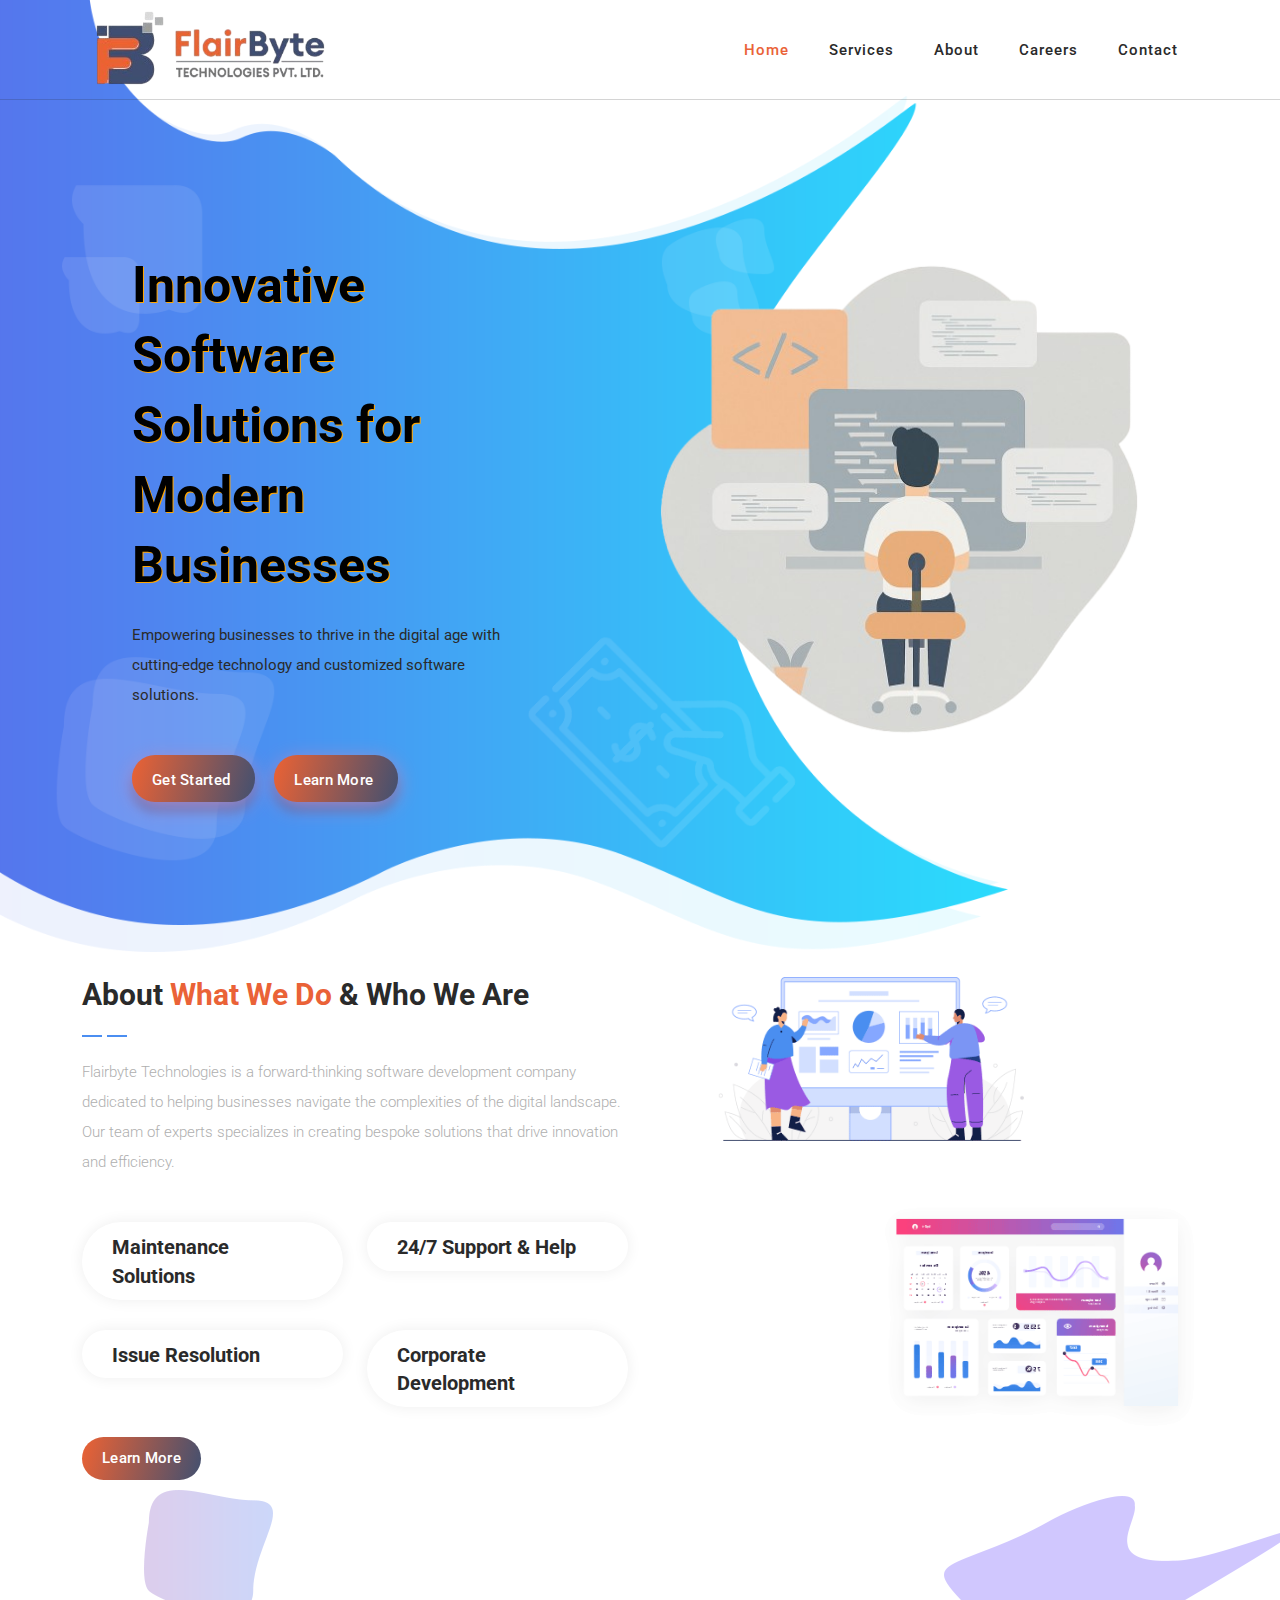
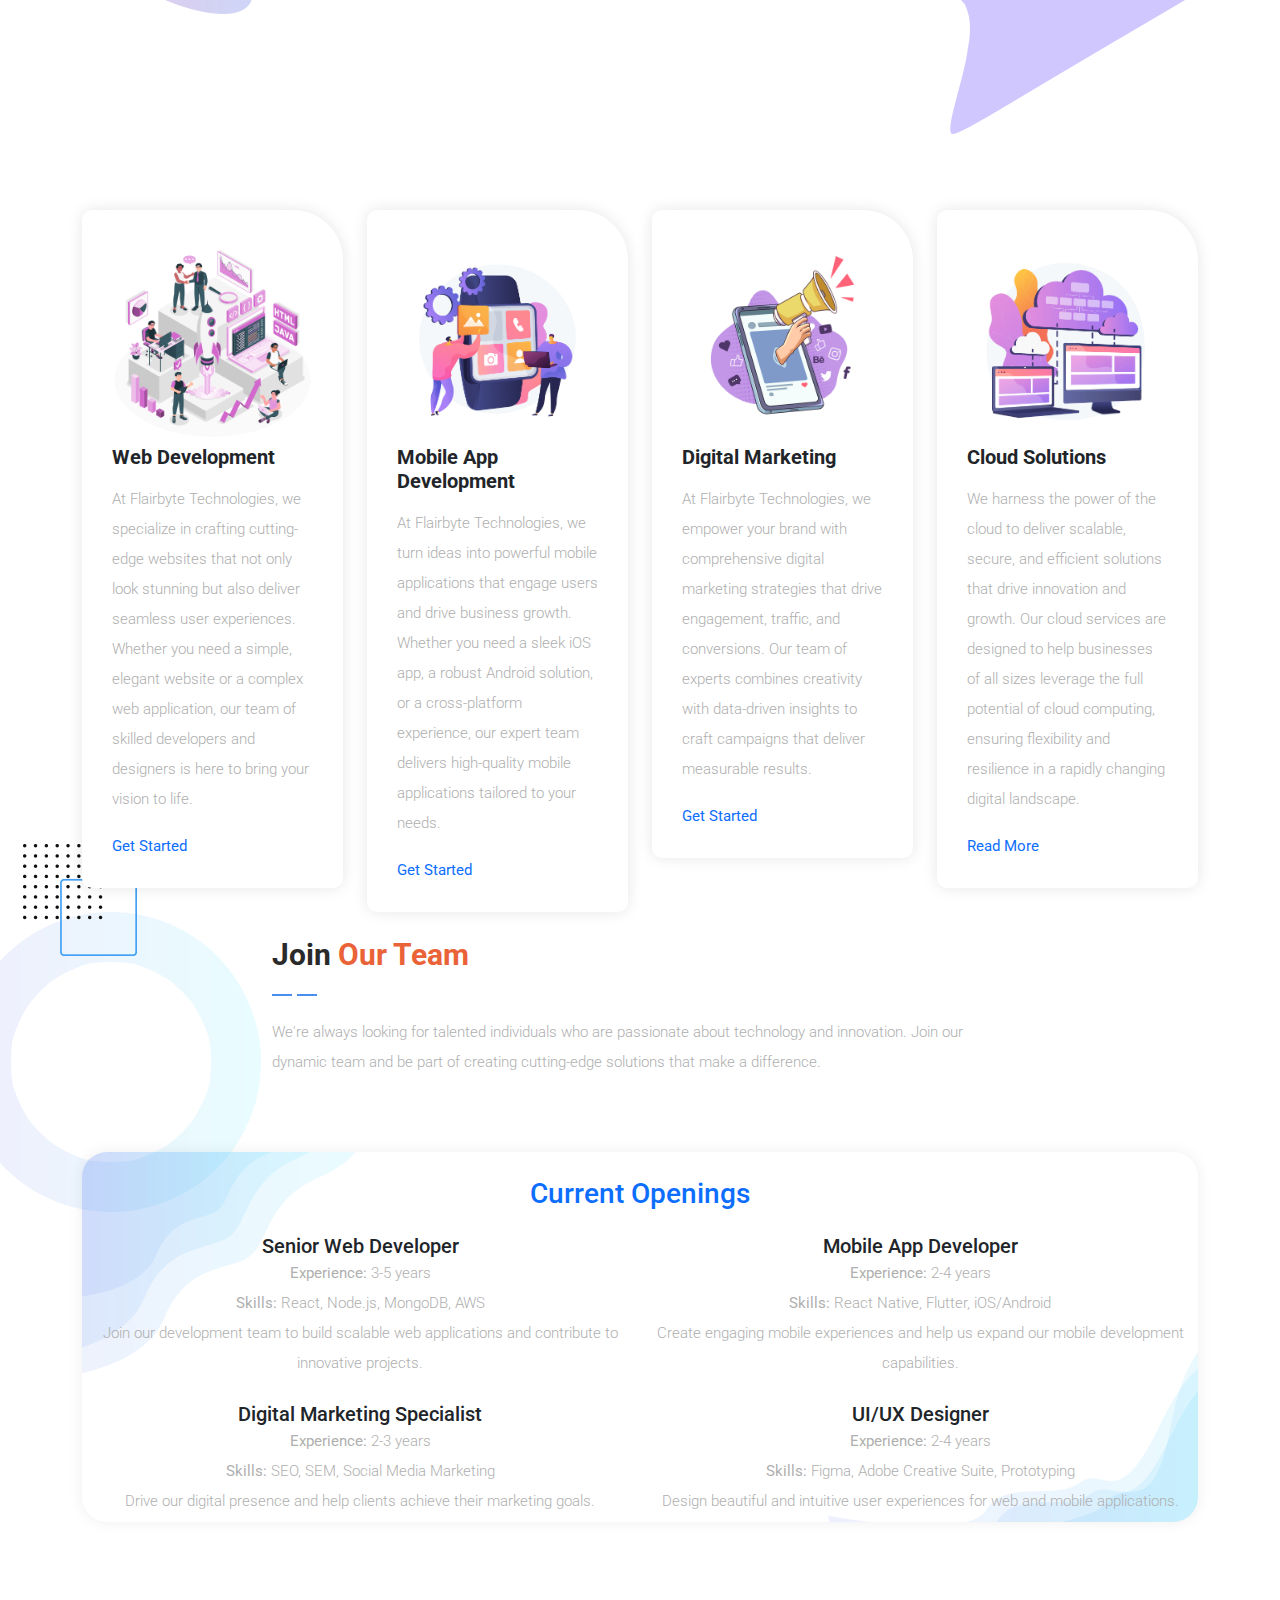
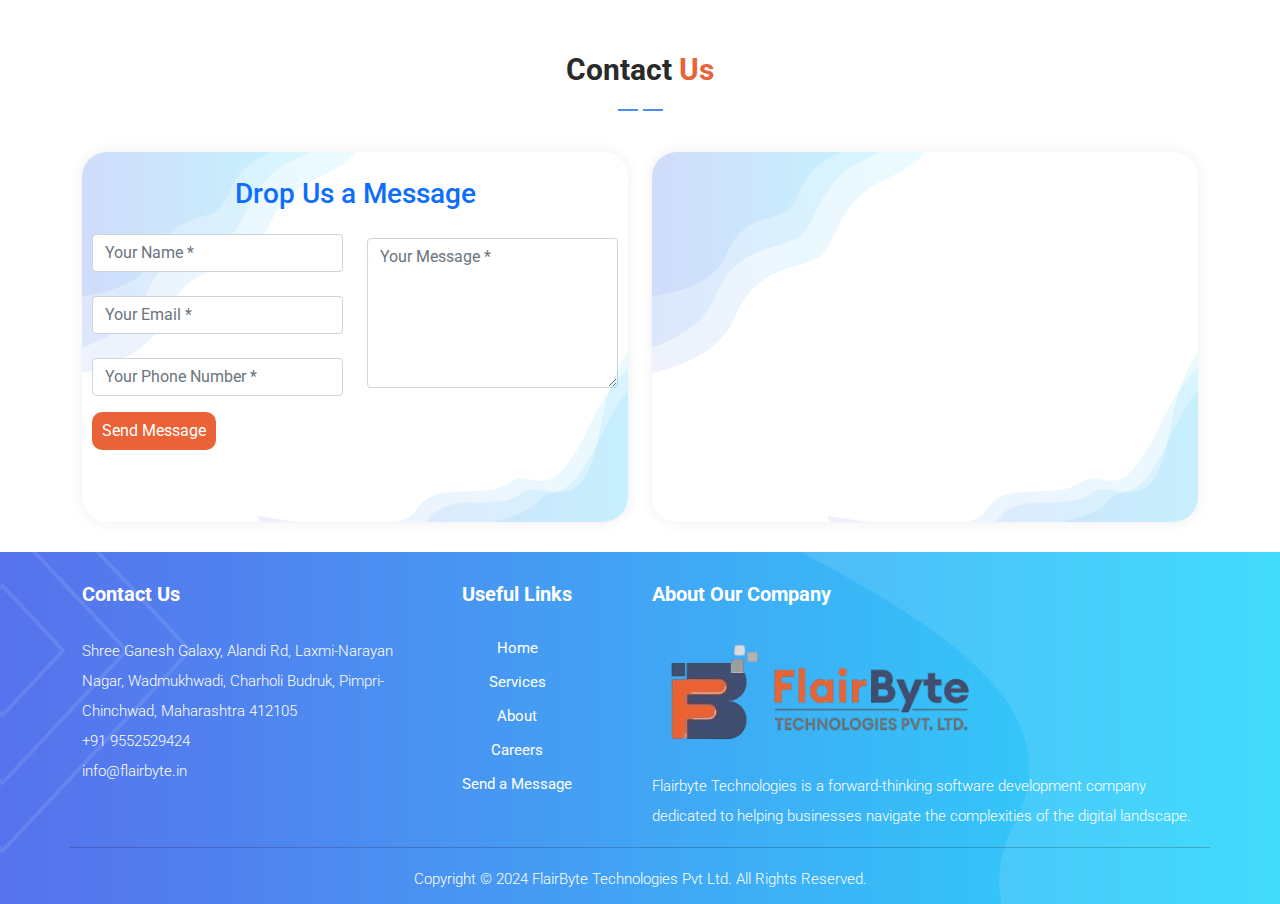
<file: index.html>
<!DOCTYPE html>
<html lang="en">

  <head>

    <meta charset="UTF-8">
    <meta name="viewport" content="width=device-width, initial-scale=1, shrink-to-fit=no">
    <meta name="description" content="FlairByte Technologies - Leading software development company in Pune, India. Specializing in web development, mobile apps, digital marketing, and cloud solutions. Get innovative software solutions for modern businesses.">
    <meta name="keywords" content="software development, web development, mobile app development, digital marketing, cloud solutions, Pune, India, FlairByte Technologies">
    <meta name="author" content="FlairByte Technologies Pvt. Ltd.">
    <meta name="robots" content="index, follow">
    <meta name="language" content="English">
    <meta name="revisit-after" content="7 days">
    <meta name="distribution" content="global">
    <meta name="rating" content="general">
    <meta name="theme-color" content="#007bff">
    <meta name="msapplication-TileColor" content="#007bff">
    <meta name="apple-mobile-web-app-capable" content="yes">
    <meta name="apple-mobile-web-app-status-bar-style" content="default">
    <meta name="apple-mobile-web-app-title" content="FlairByte Technologies">
    
    <!-- Open Graph Meta Tags -->
    <meta property="og:title" content="FlairByte Technologies - Innovative Software Solutions">
    <meta property="og:description" content="Leading software development company in Pune, India. Specializing in web development, mobile apps, digital marketing, and cloud solutions.">
    <meta property="og:type" content="website">
    <meta property="og:url" content="https://flairbyte.in">
    <meta property="og:image" content="assets/images/logo.png">
    <meta property="og:site_name" content="FlairByte Technologies">
    <meta property="og:locale" content="en_US">
    
    <!-- Twitter Card Meta Tags -->
    <meta name="twitter:card" content="summary_large_image">
    <meta name="twitter:title" content="FlairByte Technologies - Innovative Software Solutions">
    <meta name="twitter:description" content="Leading software development company in Pune, India. Specializing in web development, mobile apps, digital marketing, and cloud solutions.">
    <meta name="twitter:image" content="assets/images/logo.png">
    
    <!-- Canonical URL -->
    <link rel="canonical" href="https://flairbyte.in">
    
    <!-- Sitemap -->
    <link rel="sitemap" type="application/xml" title="Sitemap" href="https://flairbyte.in/sitemap.xml">
    
    <!-- Preconnect to external domains -->
    <link rel="preconnect" href="https://fonts.googleapis.com">
    <link rel="preconnect" href="https://fonts.gstatic.com" crossorigin>
    <link rel="preconnect" href="https://www.google.com">
    <link rel="dns-prefetch" href="https://www.google.com">
    
    <link href="https://fonts.googleapis.com/css2?family=Roboto:wght@100;300;400;500;700;900&display=swap" rel="stylesheet">

    <title>FlairByte Technologies - Leading Software Development Company in Pune, India | Web Development, Mobile Apps, Digital Marketing</title>

    <!-- Bootstrap core CSS -->
    <link href="vendor/bootstrap/css/bootstrap.min.css" rel="stylesheet">

<!--

TemplateMo 570 Chain App Dev

https://templatemo.com/tm-570-chain-app-dev

-->

    <!-- Additional CSS Files -->
    <link rel="stylesheet" href="https://use.fontawesome.com/releases/v5.8.1/css/all.css" integrity="sha384-50oBUHEmvpQ+1lW4y57PTFmhCaXp0ML5d60M1M7uH2+nqUivzIebhndOJK28anvf" crossorigin="anonymous">
    <link rel="stylesheet" href="assets/css/templatemo-chain-app-dev.css">
    <link rel="stylesheet" href="assets/css/animated.css">
    <link rel="stylesheet" href="assets/css/owl.css">
    <link rel="apple-touch-icon" sizes="180x180" href="assets/images/favicon/apple-touch-icon.png">
    <link rel="icon" type="image/png" sizes="32x32" href="assets/images/favicon/favicon-32x32.png">
    <link rel="icon" type="image/png" sizes="16x16" href="assets/images/favicon/favicon-16x16.png">
    <link rel="manifest" href="assets/images/favicon/site.webmanifest">
    <link rel="shortcut icon" href="assets/images/favicon/favicon.ico">

    <!-- Structured Data -->
    <script type="application/ld+json">
    {
      "@context": "https://schema.org",
      "@type": "Organization",
      "name": "FlairByte Technologies Pvt. Ltd.",
      "url": "https://flairbyte.in",
      "logo": "https://flairbyte.in/assets/images/logo.png",
      "description": "Leading software development company in Pune, India. Specializing in web development, mobile apps, digital marketing, and cloud solutions.",
      "address": {
        "@type": "PostalAddress",
        "streetAddress": "Shree Ganesh Galaxy, Alandi Rd, Laxmi-Narayan Nagar, Wadmukhwadi, Charholi Budruk",
        "addressLocality": "Pimpri-Chinchwad",
        "addressRegion": "Maharashtra",
        "postalCode": "412105",
        "addressCountry": "IN"
      },
      "contactPoint": {
        "@type": "ContactPoint",
        "telephone": "+91-9552529424",
        "contactType": "customer service",
        "email": "info@flairbyte.in"
      },
      "sameAs": [
        "https://www.linkedin.com/company/flairbyte-technologies",
        "https://www.facebook.com/flairbyte",
        "https://twitter.com/flairbyte"
      ],
      "serviceArea": {
        "@type": "GeoCircle",
        "geoMidpoint": {
          "@type": "GeoCoordinates",
          "latitude": 18.648004,
          "longitude": 73.880468
        },
        "geoRadius": "50000"
      }
    }
    </script>

    <script type="application/ld+json">
    {
      "@context": "https://schema.org",
      "@type": "WebSite",
      "name": "FlairByte Technologies",
      "url": "https://flairbyte.in",
      "description": "Leading software development company in Pune, India",
      "potentialAction": {
        "@type": "SearchAction",
        "target": "https://flairbyte.in/search?q={search_term_string}",
        "query-input": "required name=search_term_string"
      }
    }
    </script>

  </head>

<body>



  <!-- ***** Header Area Start ***** -->
  <header class="header-area header-sticky wow slideInDown" data-wow-duration="0.75s" data-wow-delay="0s">
    <div class="container">
      <div class="row">
        <div class="col-12">
          <nav class="main-nav">
            <!-- ***** Logo Start ***** -->
            <a href="index.html" class="logo">
              <img src="assets/images/logo.png" alt="FlairByte Technologies Logo" style="width: 90%;" loading="eager">
            </a>
            <!-- ***** Logo End ***** -->
            <!-- ***** Menu Start ***** -->
            <ul class="nav">
              <li class="scroll-to-section"><a href="#top" class="active" title="FlairByte Technologies Home">Home</a></li>
              <li class="scroll-to-section"><a href="#services" title="Software Development Services">Services</a></li>
              <li class="scroll-to-section"><a href="#about" title="About FlairByte Technologies">About</a></li>
              <li class="scroll-to-section"><a href="#careers" title="Career Opportunities">Careers</a></li>
              <li class="scroll-to-section"><a href="#contact" title="Contact FlairByte Technologies">Contact</a></li> 
            </ul>        
            <a class='menu-trigger'>
                <span>Menu</span>
            </a>
            <!-- ***** Menu End ***** -->
          </nav>
        </div>
      </div>
    </div>
  </header>
  <!-- ***** Header Area End ***** -->
  <div class="main-banner wow fadeIn" id="top" data-wow-duration="1s" data-wow-delay="0.5s">
    <div class="container">
      <div class="row">
        <div class="col-lg-12">
          <div class="row">
            <div class="col-lg-6 align-self-center">
              <div class="left-content show-up header-text wow fadeInLeft" data-wow-duration="1s" data-wow-delay="1s">
                <div class="row">
                  <div class="col-lg-10">
                    <h2 style="color: black; text-shadow: 1px 1px orange;">Innovative Software Solutions for Modern Businesses</h2>
                    <p>Empowering businesses to thrive in the digital age with cutting-edge technology and customized software solutions.</p>
                  </div>
                  <div class="col-lg-12">
                    <div class="gradient-button white-button first-button scroll-to-section">
                      <a class="gmd-4" href="#contact" title="Get Started with FlairByte Technologies">Get Started <i class="fas fa-arrow-right"></i></a>
                    </div>
                    <div class="gradient-button white-button scroll-to-section">
                      <a class="gmd-4" href="#contact" title="Learn More About Our Services">Learn More <i class="fas fa-info-circle"></i></a>
                    </div>
                  </div>
                </div>
              </div>
            </div>
            <div class="col-lg-6">
              <div class="right-image wow fadeInRight" data-wow-duration="1s" data-wow-delay="0.5s">
                <img src="assets/images/intro-section.png" alt="FlairByte Technologies Software Development Services" loading="lazy">
              </div>
            </div>
          </div>
        </div>
      </div>
    </div>
  </div>

  <div id="about" class="about-us section">
    <div class="container">
      <div class="row">
        <div class="col-lg-6 align-self-center">
          <div class="section-heading">
            <h4>About <em>What We Do</em> &amp; Who We Are</h4>
            <img src="assets/images/heading-line-dec.png" alt="FlairByte Technologies About Section" loading="lazy">
            <p>Flairbyte Technologies is a forward-thinking software development company dedicated to helping businesses navigate the complexities of the digital landscape. Our team of experts specializes in creating bespoke solutions that drive innovation and efficiency.</p>
          </div>
          <div class="row">
            <div class="col-lg-6">
              <div class="box-item">
                <h4><a href="#">Maintenance Solutions</a></h4>
              </div>
            </div>
            <div class="col-lg-6">
              <div class="box-item">
                <h4><a href="#">24/7 Support &amp; Help</a></h4>
              </div>
            </div>
            <div class="col-lg-6">
              <div class="box-item">
                <h4><a href="#">Issue Resolution</a></h4>
              </div>
            </div>
            <div class="col-lg-6">
              <div class="box-item">
                <h4><a href="#">Corporate Development</a></h4>
              </div>
            </div>
            <div class="col-lg-12">
              <!-- <p>Lorem ipsum dolor sit amet, consectetur adipiscing elit, sed do eismod tempor idunte ut labore et dolore adipiscing  magna.</p> -->
              <div class="gradient-button">
                <a href="#">Learn More</a>
              </div>
            </div>
          </div>
        </div>
        <div class="col-lg-6">
          <div class="right-image">
            <img src="assets/images/about-right-dec.png" alt="FlairByte Technologies About Section Illustration" loading="lazy">
          </div>
        </div>
      </div>
    </div>
  </div>

  <div id="services" class="services section">
    <div class="container">
      <div class="row">
        <div class="col-lg-8 offset-lg-2">
          <div class="section-heading  wow fadeInDown" data-wow-duration="1s" data-wow-delay="0.5s">
            <h4>Amazing <em>Services &amp; Features</em> for you</h4>
            <img src="assets/images/heading-line-dec.png" alt="FlairByte Technologies Services Section" loading="lazy">
            <p>Explore our wide range of services, from web and mobile app development to cloud solutions, cloud hosting and digital marketing, SEO, customized software development.</p>
          </div>
        </div>
      </div>
    </div>

    <!-- Services Structured Data -->
    <script type="application/ld+json">
    {
      "@context": "https://schema.org",
      "@type": "ItemList",
      "name": "FlairByte Technologies Services",
      "description": "Software development services offered by FlairByte Technologies",
      "itemListElement": [
        {
          "@type": "Service",
          "position": 1,
          "name": "Web Development",
          "description": "Cutting-edge websites and web applications with seamless user experiences",
          "provider": {
            "@type": "Organization",
            "name": "FlairByte Technologies Pvt. Ltd."
          }
        },
        {
          "@type": "Service",
          "position": 2,
          "name": "Mobile App Development",
          "description": "iOS, Android, and cross-platform mobile applications",
          "provider": {
            "@type": "Organization",
            "name": "FlairByte Technologies Pvt. Ltd."
          }
        },
        {
          "@type": "Service",
          "position": 3,
          "name": "Digital Marketing",
          "description": "Comprehensive digital marketing strategies including SEO, SEM, and social media",
          "provider": {
            "@type": "Organization",
            "name": "FlairByte Technologies Pvt. Ltd."
          }
        },
        {
          "@type": "Service",
          "position": 4,
          "name": "Cloud Solutions",
          "description": "Scalable, secure, and efficient cloud computing solutions",
          "provider": {
            "@type": "Organization",
            "name": "FlairByte Technologies Pvt. Ltd."
          }
        }
      ]
    }
    </script>
    <div class="container">
      <div class="row">
        <div class="col-lg-3">
          <div class="service-item first-service">
            <img src="assets/images/7393473.jpg" alt="Web Development Services by FlairByte Technologies" loading="lazy">
            <h4 class="mt-1">Web Development</h4>
            <p>At Flairbyte Technologies, we specialize in crafting cutting-edge websites that not only look stunning but also deliver seamless user experiences. Whether you need a simple, elegant website or a complex web application, our team of skilled developers and designers is here to bring your vision to life.</p>
            <div class="text-button">
              <a href="#" title="Get Started with Web Development">Get Started <i class="fa fa-arrow-right"></i></a>
            </div>
          </div>
        </div>
        <div class="col-lg-3">
          <div class="service-item second-service">
            <img src="assets/images/Wavy_Tech-27_Single-01.jpg" alt="Mobile App Development Services by FlairByte Technologies" loading="lazy">
            <h4 class="mt-1">Mobile App Development</h4>
            <p>At Flairbyte Technologies, we turn ideas into powerful mobile applications that engage users and drive business growth. Whether you need a sleek iOS app, a robust Android solution, or a cross-platform experience, our expert team delivers high-quality mobile applications tailored to your needs.</p>
            <div class="text-button">
              <a href="#" title="Get Started with Mobile App Development">Get Started <i class="fa fa-arrow-right"></i></a>
            </div>
          </div>
        </div>
        <div class="col-lg-3">
          <div class="service-item third-service">
            <img src="assets/images/5149654.jpg" alt="Digital Marketing Services by FlairByte Technologies" loading="lazy">
            <h4 class="mt-1">Digital Marketing</h4>
            <p>At Flairbyte Technologies, we empower your brand with comprehensive digital marketing strategies that drive engagement, traffic, and conversions. Our team of experts combines creativity with data-driven insights to craft campaigns that deliver measurable results.</p>
            <div class="text-button">
              <a href="#" title="Get Started with Digital Marketing">Get Started <i class="fa fa-arrow-right"></i></a>
            </div>
          </div>
        </div>
        <div class="col-lg-3">
          <div class="service-item fourth-service">
            <img src="assets/images/Wavy_Bus-20_Single-06.jpg" alt="Cloud Solutions Services by FlairByte Technologies" loading="lazy">
            <h4 class="mt-1">Cloud Solutions</h4>
            <p>We harness the power of the cloud to deliver scalable, secure, and efficient solutions that drive innovation and growth. Our cloud services are designed to help businesses of all sizes leverage the full potential of cloud computing, ensuring flexibility and resilience in a rapidly changing digital landscape.</p>
            <div class="text-button">
              <a href="#" title="Learn More About Cloud Solutions">Read More <i class="fa fa-arrow-right"></i></a>
            </div>
          </div>
        </div>
      </div>
    </div>
  </div>



  <div id="careers" class="about-us section">
    <div class="container">
      <div class="row">
        <div class="col-lg-8 offset-lg-2">
          <div class="section-heading">
            <h4>Join <em>Our Team</em></h4>
            <img src="assets/images/heading-line-dec.png" alt="FlairByte Technologies Careers Section" loading="lazy">
            <p>We're always looking for talented individuals who are passionate about technology and innovation. Join our dynamic team and be part of creating cutting-edge solutions that make a difference.</p>
          </div>
        </div>
      </div>
      <div class="row">
        <div class="col-lg-12">
          <div class="pricing-item-regular">
            <h3 class="mb-4 text-primary">Current Openings</h3>
            <div class="row">
              <div class="col-lg-6">
                <div class="career-item mb-4">
                  <h5>Senior Web Developer</h5>
                  <p><strong>Experience:</strong> 3-5 years</p>
                  <p><strong>Skills:</strong> React, Node.js, MongoDB, AWS</p>
                  <p>Join our development team to build scalable web applications and contribute to innovative projects.</p>
                </div>
              </div>
              <div class="col-lg-6">
                <div class="career-item mb-4">
                  <h5>Mobile App Developer</h5>
                  <p><strong>Experience:</strong> 2-4 years</p>
                  <p><strong>Skills:</strong> React Native, Flutter, iOS/Android</p>
                  <p>Create engaging mobile experiences and help us expand our mobile development capabilities.</p>
                </div>
              </div>
              <div class="col-lg-6">
                <div class="career-item mb-4">
                  <h5>Digital Marketing Specialist</h5>
                  <p><strong>Experience:</strong> 2-3 years</p>
                  <p><strong>Skills:</strong> SEO, SEM, Social Media Marketing</p>
                  <p>Drive our digital presence and help clients achieve their marketing goals.</p>
                </div>
              </div>
              <div class="col-lg-6">
                <div class="career-item mb-4">
                  <h5>UI/UX Designer</h5>
                  <p><strong>Experience:</strong> 2-4 years</p>
                  <p><strong>Skills:</strong> Figma, Adobe Creative Suite, Prototyping</p>
                  <p>Design beautiful and intuitive user experiences for web and mobile applications.</p>
                </div>
              </div>
            </div>
            <div class="text-center">
              <p class="mb-3"><strong>Interested in joining our team?</strong></p>
              <p>Send your resume and a brief cover letter explaining why you'd be a great fit for Flairbyte Technologies to:</p>
              <p><a href="mailto:careers@flairbyte.in" class="text-primary"><strong>careers@flairbyte.in</strong></a></p>
            </div>
          </div>
        </div>
      </div>
    </div>
  </div>

  <div id="contact" class="pricing-tables">
    <div class="container">
      <div class="row">
        <div class="col-lg-8 offset-lg-2">
          <div class="section-heading">
            <h4>Contact <em>Us</em></h4>
            <img src="assets/images/heading-line-dec.png" alt="FlairByte Technologies Contact Section" loading="lazy">
          </div>
        </div>

    <!-- Contact Structured Data -->
    <script type="application/ld+json">
    {
      "@context": "https://schema.org",
      "@type": "ContactPage",
      "name": "Contact FlairByte Technologies",
      "description": "Get in touch with FlairByte Technologies for software development services",
      "mainEntity": {
        "@type": "Organization",
        "name": "FlairByte Technologies Pvt. Ltd.",
        "address": {
          "@type": "PostalAddress",
          "streetAddress": "Shree Ganesh Galaxy, Alandi Rd, Laxmi-Narayan Nagar, Wadmukhwadi, Charholi Budruk",
          "addressLocality": "Pimpri-Chinchwad",
          "addressRegion": "Maharashtra",
          "postalCode": "412105",
          "addressCountry": "IN"
        },
        "contactPoint": [
          {
            "@type": "ContactPoint",
            "telephone": "+91-9552529424",
            "contactType": "customer service",
            "areaServed": "IN",
            "availableLanguage": "English"
          },
          {
            "@type": "ContactPoint",
            "email": "info@flairbyte.in",
            "contactType": "customer service",
            "areaServed": "IN"
          }
        ]
      }
    }
    </script>
        <div class="col-lg-6">
          <div class="pricing-item-regular">
            <form method="post" action="contact.php">
              <h3 class="mb-4 text-primary">Drop Us a Message</h3>
             <div class="row">
                  <div class="col-md-6">
                      <div class="form-group mb-4">
                          <input type="text" name="txtName" class="form-control" placeholder="Your Name *" value="" />
                      </div>
                      <div class="form-group mb-4">
                          <input type="text" name="txtEmail" class="form-control" placeholder="Your Email *" value="" />
                      </div>
                      <div class="form-group mb-3">
                          <input type="text" name="txtPhone" class="form-control" placeholder="Your Phone Number *" value="" />
                      </div>
                      
                  </div>
                  <div class="col-md-6 mt-1 mb-3">
                      <div class="form-group">
                          <textarea name="txtMsg" class="form-control" placeholder="Your Message *" style="width: 100%; height: 150px;"></textarea>
                      </div>
                  </div>
                  <div class="col-md-12">
                    <div class="form-group mb-4">
                      <button type="submit" name="btnSubmit" class="btn2 btn-primary"><i class="fa fa-paper-plane" aria-hidden="true"></i> Send Message</button>
                    </div>
                </div>
              </div>
          </form>
          </div>
        </div>
        <div class="col-lg-6">
          <div class="pricing-item-regular2">
            <iframe width="100%" height="320px;" frameborder="0" style="border:0" src="https://www.google.com/maps/embed?pb=!1m18!1m12!1m3!1d236.27226406082747!2d73.8804683089257!3d18.64800411500731!2m3!1f0!2f0!3f0!3m2!1i1024!2i768!4f13.1!3m3!1m2!1s0x3bc2c7c849a5d491%3A0x572e5adf0bb7e62d!2sShree%20Ganesh%20Galaxy!5e0!3m2!1sen!2sin!4v1722504132573!5m2!1sen!2sin" allowfullscreen></iframe>
          </div>
        </div>
      </div>
    </div>
  </div> 

  <footer id="newsletter">
    <div class="container">
      <div class="row">
        <div class="col-lg-4">
          <div class="footer-widget">
            <h4>Contact Us</h4>
            <p>Shree Ganesh Galaxy, Alandi Rd, Laxmi-Narayan Nagar, Wadmukhwadi, Charholi Budruk, Pimpri-Chinchwad, Maharashtra 412105</p>
            <p><a href="#"><i class="fa fa-phone-square" aria-hidden="true"></i> +91 9552529424</a></p>
            <p><a href="#"><i class="fa fa-envelope" aria-hidden="true"></i> info@flairbyte.in</a></p>
          </div>
        </div>
        <div class="col-lg-2">
          <div class="footer-widget footer-widget2">
            <h4>Useful Links</h4>
            <ul>
              <li><a href="#top" title="FlairByte Technologies Home">Home</a></li>
              <li><a href="#services" title="Software Development Services">Services</a></li>              
              <li><a href="#about" title="About FlairByte Technologies">About</a></li>
              <li><a href="#careers" title="Career Opportunities at FlairByte">Careers</a></li>
              <li><a href="#contact" title="Contact FlairByte Technologies">Send a Message</a></li>
            </ul>
          </div>
        </div>
        <div class="col-lg-6">
          <div class="footer-widget">
            <h4>About Our Company</h4>
            <div class="logo">
              <img src="assets/images/logo.png" alt="FlairByte Technologies Logo" style="width: 60%;" loading="lazy">
            </div>
            <p>Flairbyte Technologies is a forward-thinking software development company dedicated to helping businesses navigate the complexities of the digital landscape.</p>
          </div>
        </div><hr class="mt-3">
        <div class="col-lg-12">
          <div class="copyright-text">
            <p>Copyright © 2024 FlairByte Technologies Pvt Ltd. All Rights Reserved.</p>
          </div>
        </div>
      </div>
    </div>
  </footer>
  <a id="back-to-top" href="#top" class="btn3 btn-primary btn-lg back-to-top" ><span class="fa fa-chevron-up"></span></a>

  <!-- Scripts -->
  <script src="vendor/jquery/jquery.min.js"></script>
  <script src="vendor/bootstrap/js/bootstrap.bundle.min.js"></script>
  <script src="assets/js/owl-carousel.js"></script>
  <script src="assets/js/animation.js"></script>
  <script src="assets/js/imagesloaded.js"></script>
  <script src="assets/js/popup.js"></script>
  <script src="assets/js/custom.js"></script>
  <script>
    $(document).ready(function(){
      $(window).scroll(function () {
            if ($(this).scrollTop() > 50) {
                $('#back-to-top').fadeIn();
            } else {
                $('#back-to-top').fadeOut();
            }
        });
        // scroll body to 0px on click
        $('#back-to-top').click(function () {
            $('#back-to-top').tooltip('hide');
            $('body,html').animate({
                scrollTop: 0
            }, 800);
            return false;
        });
        
        $('#back-to-top').tooltip('show');
    });
  </script>
  <script>
// Mail sent confirmation
(function() {
  function getParam(name) {
    const url = new URL(window.location.href);
    return url.searchParams.get(name);
  }
  const mailSent = getParam('mailsent');
  if (mailSent === '1' || mailSent === '0') {
    var msg = document.createElement('div');
    msg.style.margin = '20px 0';
    msg.style.padding = '15px';
    msg.style.borderRadius = '5px';
    msg.style.fontWeight = 'bold';
    msg.style.textAlign = 'center';
    msg.style.maxWidth = '500px';
    msg.style.marginLeft = 'auto';
    msg.style.marginRight = 'auto';
    if (mailSent === '1') {
      msg.style.background = '#d4edda';
      msg.style.color = '#155724';
      msg.innerText = 'Thank you! Your message has been sent.';
    } else {
      msg.style.background = '#f8d7da';
      msg.style.color = '#721c24';
      msg.innerText = 'Sorry, there was a problem sending your message. Please try again later.';
    }
    var contactSection = document.getElementById('contact');
    if (contactSection) {
      contactSection.insertBefore(msg, contactSection.firstChild);
    }
    // Remove the query string from the URL
    if (window.history.replaceState) {
      const url = new URL(window.location.href);
      url.searchParams.delete('mailsent');
      window.history.replaceState({}, document.title, url.pathname + url.hash);
    }
  }
})();
</script>
</body>
</html>
</file>
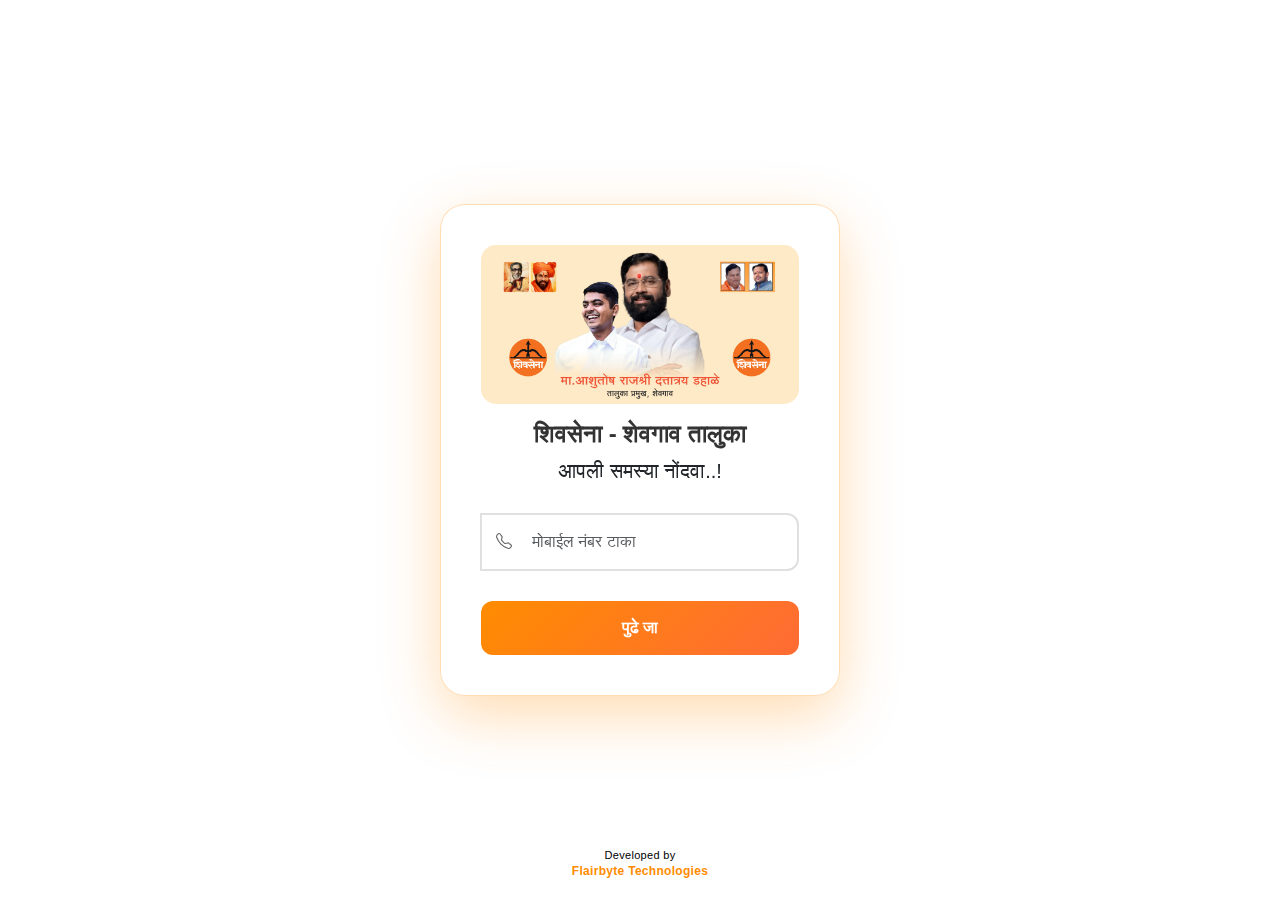
<file: shivsenaappshev/login.html>
<!DOCTYPE html>
<html lang="en">
<head>
    <meta charset="UTF-8">
    <meta name="viewport" content="width=device-width, initial-scale=1.0">
    <title>लॉगिन - शिवसेना - शेवगाव तालुका</title>
    

    <link href="https://cdn.jsdelivr.net/npm/bootstrap@5.3.0/dist/css/bootstrap.min.css" rel="stylesheet">
    <link href="https://cdn.jsdelivr.net/npm/bootstrap-icons@1.10.0/font/bootstrap-icons.css" rel="stylesheet">
    <link href="styles.css" rel="stylesheet">
    <style>
        .login-page {
            min-height: 100vh;
            display: flex;
            align-items: center;
            justify-content: center;
            padding: 20px;
        }
        
        .login-container {
            background: rgba(255, 255, 255, 0.95);
            backdrop-filter: blur(20px);
            border-radius: 25px;
            padding: 40px;
            box-shadow: 0 20px 60px rgba(255, 140, 0, 0.3);
            border: 1px solid rgba(255, 140, 0, 0.3);
            max-width: 400px;
            width: 100%;
        }
        
        .login-header {
            text-align: center;
            margin-bottom: 30px;
        }
        
        .login-logo {
            width: 80px;
            height: 80px;
            margin-bottom: 20px;
        }
        
        .login-title {
            color: #333;
            font-size: 24px;
            font-weight: bold;
            margin-bottom: 10px;
        }
        
        .login-subtitle {
            color: #666;
            font-size: 14px;
        }
        
        .form-group {
            margin-bottom: 20px;
        }
        
        .form-control {
            border: 2px solid #e0e0e0;
            border-radius: 12px;
            padding: 15px 20px;
            font-size: 16px;
            transition: all 0.3s ease;
            background: rgba(255, 255, 255, 0.9);
        }
        
        .form-control:focus {
            border-color: #ff8c00;
            box-shadow: 0 0 0 3px rgba(255, 140, 0, 0.1);
            outline: none;
        }
        
        .btn-login {
            background: linear-gradient(135deg, #ff8c00, #ff6b35);
            color: white;
            border: none;
            border-radius: 12px;
            padding: 15px 30px;
            font-size: 16px;
            font-weight: 600;
            width: 100%;
            transition: all 0.3s ease;
            margin-top: 10px;
        }
        
        .btn-login:hover {
            transform: translateY(-2px);
            box-shadow: 0 8px 25px rgba(255, 140, 0, 0.3);
        }
        
        .btn-login:disabled {
            opacity: 0.6;
            transform: none;
            box-shadow: none;
        }
        
        .input-group {
            position: relative;
        }
        
        .input-icon {
            position: absolute;
            left: 15px;
            top: 50%;
            transform: translateY(-50%);
            color: #666;
            z-index: 10;
        }
        
        .form-control.with-icon {
            padding-left: 50px;
        }
        
        .loading-spinner {
            display: none;
            text-align: center;
            margin: 20px 0;
        }
        
        .spinner-border {
            color: #ff8c00;
        }
        
        .error-message {
            color: #d32f2f;
            font-size: 14px;
            margin-top: 10px;
            text-align: center;
            display: none;
        }
        
        .success-message {
            color: #388e3c;
            font-size: 14px;
            margin-top: 10px;
            text-align: center;
            display: none;
        }
        
        .password-field {
            display: none;
            animation: slideDown 0.3s ease;
        }
        
        @keyframes slideDown {
            from {
                opacity: 0;
                transform: translateY(-10px);
            }
            to {
                opacity: 1;
                transform: translateY(0);
            }
        }
        
        .footer-credit {
            position: fixed;
            bottom: 20px;
            left: 50%;
            transform: translateX(-50%);
            color: black;
            font-size: 11px;
            font-weight: 400;
            text-align: center;
            z-index: 1000;
            transition: all 0.3s ease;
            font-family: 'Segoe UI', Tahoma, Geneva, Verdana, sans-serif;
            letter-spacing: 0.3px;
            line-height: 1.4;
        }
        
        .footer-credit:hover {
            color: rgba(255, 255, 255, 1);
        }
        
        .footer-credit .company-name {
            color: #ff8c00;
            font-weight: 600;
            font-size: 12px;
            display: block;
        }
    </style>
</head>
<body>
    <!-- 3D Animated Background -->
    <div class="bg-3d"></div>

    <!-- Login Page -->
    <div class="login-page">
        <div class="login-container">
            <!-- Login Header -->
            <div class="login-header">
                <div style="display: flex; justify-content: center; padding: 0px;">
                    <img src="banner.jpg" loading="lazy" alt="Ashutosh Dahale" class="profile-image" style="width: 100%; border-radius: 15px;">                    
                </div>
                <h2 class="login-title mt-3">शिवसेना - शेवगाव तालुका</h2>
                <h5>आपली समस्या नोंदवा..!</h5>
            </div>

            <!-- Login Form -->
            <form id="loginForm">
                <!-- Mobile Number Field -->
                <div class="form-group">
                    <div class="input-group">
                        <i class="bi bi-telephone input-icon"></i>
                        <input type="tel" 
                               class="form-control with-icon" 
                               id="mobileNumber" 
                               name="mobileNumber"
                               placeholder="मोबाईल नंबर टाका"
                               maxlength="10"
                               required>
                    </div>
                </div>

                <!-- Password Field (Hidden by default) -->
                <div class="form-group password-field" id="passwordField">
                    <div class="input-group">
                        <i class="bi bi-lock input-icon"></i>
                        <input type="password" 
                               class="form-control with-icon" 
                               id="password" 
                               name="password"
                               placeholder="पासवर्ड टाका">
                    </div>
                </div>

                <!-- Loading Spinner -->
                <div class="loading-spinner" id="loadingSpinner">
                    <div class="spinner-border" role="status">
                        <span class="visually-hidden">Loading...</span>
                    </div>
                    <p class="mt-2">तपासत आहे...</p>
                </div>

                <!-- Error Message -->
                <div class="error-message" id="errorMessage"></div>

                <!-- Success Message -->
                <div class="success-message" id="successMessage"></div>

                <!-- Login Button -->
                <button type="submit" class="btn-login" id="loginBtn">
                    <span id="btnText">पुढे जा</span>
                </button>
            </form>

            
        </div>
    </div>

    <script src="https://cdn.jsdelivr.net/npm/bootstrap@5.3.0/dist/js/bootstrap.bundle.min.js"></script>
    <script src="login.js"></script>

    
    <!-- Footer Credit -->
    <div class="footer-credit">
        Developed by<br>
        <span class="company-name">Flairbyte Technologies</span>
    </div>
</body>
</html>
</file>
<file: assets/css/templatemo-chain-app-dev.css>
/*

TemplateMo 570 Chain App Dev

https://templatemo.com/tm-570-chain-app-dev

*/

/* ---------------------------------------------
Table of contents
------------------------------------------------
01. font & reset css
02. reset
03. global styles
04. header
05. banner
06. features
07. testimonials
08. contact
09. footer
10. preloader
11. search
12. portfolio

--------------------------------------------- */
/* 
---------------------------------------------
font & reset css
--------------------------------------------- 
*/
/* 
---------------------------------------------
reset
--------------------------------------------- 
*/
html, body, div, span, applet, object, iframe, h1, h2, h3, h4, h5, h6, p, blockquote, div
pre, a, abbr, acronym, address, big, cite, code, del, dfn, em, font, img, ins, kbd, q,
s, samp, small, strike, strong, sub, sup, tt, var, b, u, i, center, dl, dt, dd, ol, ul, li,
figure, header, nav, section, article, aside, footer, figcaption {
  margin: 0;
  padding: 0;
  border: 0;
  outline: 0;
}

/* clear fix */
.grid:after {
  content: '';
  display: block;
  clear: both;
}

/* ---- .grid-item ---- */

.grid-sizer,
.grid-item {
  width: 50%;
}

.grid-item {
  float: left;
}

.grid-item img {
  display: block;
  max-width: 100%;
}

.clearfix:after {
  content: ".";
  display: block;
  clear: both;
  visibility: hidden;
  line-height: 0;
  height: 0;
}

.clearfix {
  display: inline-block;
}

html[xmlns] .clearfix {
  display: block;
}

* html .clearfix {
  height: 1%;
}

ul, li {
  padding: 0;
  margin: 0;
  list-style: none;
}

header, nav, section, article, aside, footer, hgroup {
  display: block;
}

* {
  box-sizing: border-box;
}

html, body {
  font-family: 'Roboto', sans-serif;
  font-weight: 400;
  background-color: #fff;
  -ms-text-size-adjust: 100%;
  -webkit-font-smoothing: antialiased;
  -moz-osx-font-smoothing: grayscale;
}

a {
  text-decoration: none !important;
}

h1, h2, h3, h4, h5, h6 {
  margin-top: 0px;
  margin-bottom: 0px;
}

ul {
  margin-bottom: 0px;
}

p {
  font-size: 15px;
  line-height: 30px;
  font-weight: 300;
  color: #afafaf;
}

img {
  width: 100%;
  overflow: hidden;
}

/* 
---------------------------------------------
global styles
--------------------------------------------- 
*/
html,
body {
  background: #fff;
  font-family: 'Roboto', sans-serif;
}

::selection {
  background: #ea6237;
  color: #fff !important;
}

::-moz-selection {
  background: #ea6237;
  color: #fff !important;
}

@media (max-width: 991px) {
  html, body {
    overflow-x: hidden;
  }
  .mobile-top-fix {
    margin-top: 30px;
    margin-bottom: 0px;
  }
  .mobile-bottom-fix {
    margin-bottom: 30px;
  }
  .mobile-bottom-fix-big {
    margin-bottom: 60px;
  }
}

.section-heading {
  position: relative;
  z-index: 2;
}

.section-heading h4 {
  color: #2a2a2a;
  font-size: 30px;
  font-weight: 700;
  text-transform: capitalize;
  margin-bottom: 10px;
}

.section-heading h4 em {
  font-style: normal;
  color: #ea6237;
}

.section-heading img {
  width: 45px;
  height: 2px;
}

.section-heading p {
  margin-top: 10px;
}

.show-up {
  position: relative;
  z-index: 2;
}

.white-button a {
  display: inline-block !important;
  padding: 10px 20px !important;
  color: #ea6237 !important;
  text-transform: capitalize;
  font-size: 15px;
  background-color: #fff;
  border-radius: 23px;
  font-weight: 500 !important;
  letter-spacing: 0.3px !important;
  transition: all .5s;
}

.white-button a i {
  margin-left: 5px;
  font-size: 18px;
}

.white-button a:hover {
  background-color: #ea6237;
  color: #fff !important;
}

.text-button a {
  font-size: 15px;
}

.text-button a i {
  margin-left: 5px;
  font-size: 14px;
  transition: all .3s;
}

.text-button a:hover i {
  margin-left: 8px;
}

.gradient-button a {
  display: inline-block !important;
  padding: 10px 20px !important;
  color: #fff !important;
  text-transform: capitalize;
  font-size: 15px;
  background: rgb(19,175,240);
  background: linear-gradient(105deg, #ec6234 0%, #425070 100%);
  border-radius: 23px;
  font-weight: 500 !important;
  letter-spacing: 0.3px !important;
  transition: all .5s;
}

.gradient-button a:hover {
  color: #fff !important;
  background: rgb(19,175,240);
  background: linear-gradient(105deg, #ec6234 0%, #425070 100%);
}

.border-button a {
  display: inline-block !important;
  padding: 10px 20px !important;
  color: #ea6237 !important;
  border: 1px solid #ea6237;
  text-transform: capitalize;
  font-size: 15px;
  display: inline-block;
  background-color: #fff;
  border-radius: 23px;
  font-weight: 500 !important;
  letter-spacing: 0.3px !important;
  transition: all .5s;
}

.border-button a:hover {
  background-color: #ea6237;
  color: #fff !important;
}


/* 
---------------------------------------------
header
--------------------------------------------- 
*/

.background-header {
  background-color: #fff !important;
  height: 80px!important;
  border-bottom: none !important;
  position: fixed!important;
  top: 0px;
  left: 0px;
  right: 0px;
  box-shadow: 0px 5px 8px rgba(0,0,0,0.03);
}

.background-header .logo,
.background-header .main-nav .nav li a {
  color: #fff;
}

.background-header .main-nav .nav li:hover a {
  color: #ea6237;
}

.background-header .nav li a.active {
  position: relative;
  color: #fff;
}

.background-header .nav li a.active:after {
  position: absolute;
  width: 100%;
  height: 1px;
  background-color: #ea6237;
  content: '';
  left: 50%;
  bottom: -20px;
  transform: translateX(-50%);
}

.background-header .nav li:last-child a.active:after {
  background-color: transparent;
}

.header-area {
  background-color: transparent;
  border-bottom: 1px solid rgba(42,42,42,0.2);
  position: absolute;
  left: 0px;
  right: 0px;
  z-index: 100;
  height: 100px;
  -webkit-transition: all .5s ease 0s;
  -moz-transition: all .5s ease 0s;
  -o-transition: all .5s ease 0s;
  transition: all .5s ease 0s;
}

.gmd-4 {
  -webkit-box-shadow: 0 5px 20px #AD88C6, 0 10px 10px rgba(0, 0, 0, 0.22);
  -moz-box-shadow: 0 14px 28px rgba(0, 0, 0, 0.25), 0 10px 10px rgba(0, 0, 0, 0.22);
  -ms-box-shadow: 0 14px 28px rgba(0, 0, 0, 0.25), 0 10px 10px rgba(0, 0, 0, 0.22);
  -o-box-shadow: 0 14px 28px rgba(0, 0, 0, 0.25), 0 10px 10px rgba(0, 0, 0, 0.22);
  box-shadow: 0 5px 20px #AD88C6, 0 10px 10px rgba(0, 0, 0, 0.22);
}

.header-area .main-nav {
  min-height: 80px;
  background: transparent;
}

.header-area .main-nav .logo {
  float: left;
  -webkit-transition: all 0.3s ease 0s;
  -moz-transition: all 0.3s ease 0s;
  -o-transition: all 0.3s ease 0s;
  transition: all 0.3s ease 0s;
  width: 25%;
}

.header-area .main-nav .logo {
    line-height: 100px;
    float: left;
    -webkit-transition: all 0.3s ease 0s;
    -moz-transition: all 0.3s ease 0s;
    -o-transition: all 0.3s ease 0s;
    transition: all 0.3s ease 0s;
}

.background-header .main-nav .logo {
  line-height: 80px;
}

.background-header .main-nav .nav {
  margin-top: 20px !important;
}

.header-area .main-nav .nav {
  float: right;
  margin-top: 30px;
  margin-right: 0px;
  background-color: transparent;
  -webkit-transition: all 0.3s ease 0s;
  -moz-transition: all 0.3s ease 0s;
  -o-transition: all 0.3s ease 0s;
  transition: all 0.3s ease 0s;
  position: relative;
  z-index: 999;
}

.header-area .main-nav .nav li {
  padding-left: 20px;
  padding-right: 20px;
}

.header-area .main-nav .nav li:nth-child(6) {
  padding-right: 0px;
  padding-left: 40px;
}



.header-area .main-nav .nav li:last-child a:hover ,
.background-header .main-nav .nav li:last-child a:hover,
.header-area .main-nav .nav li:nth-child(6) a:hover ,
.background-header .main-nav .nav li:nth-child(6) a:hover {
  color: #fff !important;
}
.back-to-top {
  cursor: pointer;
  position: fixed;
  bottom: 20px;
  right: 20px;
  display:none;
  z-index: 1;
}
.header-area .main-nav .nav li a {
  display: block;
  font-weight: 500;
  font-size: 15px;
  color: #2a2a2a;
  text-transform: capitalize;
  -webkit-transition: all 0.3s ease 0s;
  -moz-transition: all 0.3s ease 0s;
  -o-transition: all 0.3s ease 0s;
  transition: all 0.3s ease 0s;
  height: 40px;
  line-height: 40px;
  border: transparent;
  letter-spacing: 1px;
}


.header-area .main-nav .nav li:hover a,
.header-area .main-nav .nav li a.active {
  color: #ea6237!important;
}



.background-header .main-nav .nav li:hover a,
.background-header .main-nav .nav li a.active {
  color: #ea6237!important;
  opacity: 1;
}

.header-area .main-nav .nav li.submenu {
  position: relative;
  padding-right: 30px;
}

.header-area .main-nav .nav li.submenu:after {
  font-family: FontAwesome;
  content: "\f107";
  font-size: 12px;
  color: #2a2a2a;
  position: absolute;
  right: 18px;
  top: 12px;
}

.background-header .main-nav .nav li.submenu:after {
  color: #2a2a2a;
}

.header-area .main-nav .nav li.submenu ul {
  position: absolute;
  width: 200px;
  box-shadow: 0 2px 28px 0 rgba(0, 0, 0, 0.06);
  overflow: hidden;
  top: 50px;
  opacity: 0;
  transform: translateY(+2em);
  visibility: hidden;
  z-index: -1;
  transition: all 0.3s ease-in-out 0s, visibility 0s linear 0.3s, z-index 0s linear 0.01s;
}

.header-area .main-nav .nav li.submenu ul li {
  margin-left: 0px;
  padding-left: 0px;
  padding-right: 0px;
}

.header-area .main-nav .nav li.submenu ul li a {
  opacity: 1;
  display: block;
  background: #f7f7f7;
  color: #2a2a2a!important;
  padding-left: 20px;
  height: 40px;
  line-height: 40px;
  -webkit-transition: all 0.3s ease 0s;
  -moz-transition: all 0.3s ease 0s;
  -o-transition: all 0.3s ease 0s;
  transition: all 0.3s ease 0s;
  position: relative;
  font-size: 13px;
  font-weight: 400;
  border-bottom: 1px solid #eee;
}

.header-area .main-nav .nav li.submenu ul li a:hover {
  background: #fff;
  color: #ea6237!important;
  padding-left: 25px;
}

.header-area .main-nav .nav li.submenu ul li a:hover:before {
  width: 3px;
}

.header-area .main-nav .nav li.submenu:hover ul {
  visibility: visible;
  opacity: 1;
  z-index: 1;
  transform: translateY(0%);
  transition-delay: 0s, 0s, 0.3s;
}

.header-area .main-nav .menu-trigger {
  cursor: pointer;
  display: block;
  position: absolute;
  top: 33px;
  width: 32px;
  height: 40px;
  text-indent: -9999em;
  z-index: 99;
  right: 40px;
  display: none;
}

.background-header .main-nav .menu-trigger {
  top: 23px;
}

.header-area .main-nav .menu-trigger span,
.header-area .main-nav .menu-trigger span:before,
.header-area .main-nav .menu-trigger span:after {
  -moz-transition: all 0.4s;
  -o-transition: all 0.4s;
  -webkit-transition: all 0.4s;
  transition: all 0.4s;
  background-color: #2a2a2a;
  display: block;
  position: absolute;
  width: 30px;
  height: 2px;
  left: 0;
}

.background-header .main-nav .menu-trigger span,
.background-header .main-nav .menu-trigger span:before,
.background-header .main-nav .menu-trigger span:after {
  background-color: #2a2a2a;
}

.header-area .main-nav .menu-trigger span:before,
.header-area .main-nav .menu-trigger span:after {
  -moz-transition: all 0.4s;
  -o-transition: all 0.4s;
  -webkit-transition: all 0.4s;
  transition: all 0.4s;
  background-color: #2a2a2a;
  display: block;
  position: absolute;
  width: 30px;
  height: 2px;
  left: 0;
  width: 75%;
}

.background-header .main-nav .menu-trigger span:before,
.background-header .main-nav .menu-trigger span:after {
  background-color: #2a2a2a;
}

.header-area .main-nav .menu-trigger span:before,
.header-area .main-nav .menu-trigger span:after {
  content: "";
}

.header-area .main-nav .menu-trigger span {
  top: 16px;
}

.header-area .main-nav .menu-trigger span:before {
  -moz-transform-origin: 33% 100%;
  -ms-transform-origin: 33% 100%;
  -webkit-transform-origin: 33% 100%;
  transform-origin: 33% 100%;
  top: -10px;
  z-index: 10;
}

.header-area .main-nav .menu-trigger span:after {
  -moz-transform-origin: 33% 0;
  -ms-transform-origin: 33% 0;
  -webkit-transform-origin: 33% 0;
  transform-origin: 33% 0;
  top: 10px;
}

.header-area .main-nav .menu-trigger.active span,
.header-area .main-nav .menu-trigger.active span:before,
.header-area .main-nav .menu-trigger.active span:after {
  background-color: transparent;
  width: 100%;
}

.header-area .main-nav .menu-trigger.active span:before {
  -moz-transform: translateY(6px) translateX(1px) rotate(45deg);
  -ms-transform: translateY(6px) translateX(1px) rotate(45deg);
  -webkit-transform: translateY(6px) translateX(1px) rotate(45deg);
  transform: translateY(6px) translateX(1px) rotate(45deg);
  background-color: #2a2a2a;
}

.background-header .main-nav .menu-trigger.active span:before {
  background-color: #2a2a2a;
}

.header-area .main-nav .menu-trigger.active span:after {
  -moz-transform: translateY(-6px) translateX(1px) rotate(-45deg);
  -ms-transform: translateY(-6px) translateX(1px) rotate(-45deg);
  -webkit-transform: translateY(-6px) translateX(1px) rotate(-45deg);
  transform: translateY(-6px) translateX(1px) rotate(-45deg);
  background-color: #2a2a2a;
}

.background-header .main-nav .menu-trigger.active span:after {
  background-color: #2a2a2a;
}

.header-area.header-sticky {
  min-height: 80px;
}

.header-area .nav {
  margin-top: 30px;
}

.header-area.header-sticky .nav li a.active {
  color: #ea6237;
}

@media (max-width: 1200px) {
  .header-area .main-nav .nav li {
    padding-left: 12px;
    padding-right: 12px;
  }
  .header-area .main-nav:before {
    display: none;
  }
}

@media (max-width: 992px) {
  .header-area .main-nav .nav li:last-child  ,
  .background-header .main-nav .nav li:last-child {
    color: #069;
  }
  .header-area .main-nav .nav li:nth-child(6),
  .background-header .main-nav .nav li:nth-child(6) {
    padding-right: 0px;
  }
  .background-header .nav li a.active:after {
    display: none;
  }
}

@media (max-width: 767px) {
  .pre-header ul.info li:last-child,
  .pre-header ul.info li:nth-child(6) {
    display: none!important;
  }
  .background-header .main-nav .nav {
    margin-top: 80px !important;
  }
  .header-area .main-nav .logo {
    color: #1e1e1e;
    width: 60%;
  }
  .header-area.header-sticky .nav li a:hover,
  .header-area.header-sticky .nav li a.active {
    color: #ea6237!important;
    opacity: 1;
  }
  .header-area.header-sticky .nav li.search-icon a {
    width: 100%;
  }
  .header-area {
    background-color: #fff;
    padding: 0px 15px;
    height: 100px;
    box-shadow: none;
    text-align: center;
    box-shadow: 0px 5px 8px rgba(0,0,0,0.03);
  }
  .header-area .container {
    padding: 0px;
  }
  .header-area .logo {
    margin-left: 30px;
  }
  .header-area .menu-trigger {
    display: block !important;
  }
  .header-area .main-nav {
    overflow: hidden;
  }
  .header-area .main-nav .nav {
    float: none;
    width: 100%;
    display: none;
    -webkit-transition: all 0s ease 0s;
    -moz-transition: all 0s ease 0s;
    -o-transition: all 0s ease 0s;
    transition: all 0s ease 0s;
    margin-left: 0px;
  }
  .background-header .nav {
    margin-top: 80px;
  }
  .header-area .main-nav .nav li:first-child {
    border-top: 1px solid #eee;
  }
  .header-area.header-sticky .nav {
    margin-top: 100px;
  }
  .header-area .main-nav .nav li {
    width: 100%;
    background: #fff;
    border-bottom: 1px solid #e7e7e7;
    padding-left: 0px !important;
    padding-right: 0px !important;
  }
  .header-area .main-nav .nav li a {
    height: 50px !important;
    line-height: 50px !important;
    padding: 0px !important;
    border: none !important;
    background: #f7f7f7 !important;
    color: #191a20 !important;
  }
  .header-area .main-nav .nav li a:hover {
    background: #eee !important;
    color: #ea6237!important;
  }
  .header-area .main-nav .nav li.submenu ul {
    position: relative;
    visibility: inherit;
    opacity: 1;
    z-index: 1;
    transform: translateY(0%);
    transition-delay: 0s, 0s, 0.3s;
    top: 0px;
    width: 100%;
    box-shadow: none;
    height: 0px;
  }
  .header-area .main-nav .nav li.submenu ul li a {
    font-size: 12px;
    font-weight: 400;
  }
  .header-area .main-nav .nav li.submenu ul li a:hover:before {
    width: 0px;
  }
  .header-area .main-nav .nav li.submenu ul.active {
    height: auto !important;
  }
  .header-area .main-nav .nav li.submenu:after {
    color: #3B566E;
    right: 25px;
    font-size: 14px;
    top: 15px;
  }
  .header-area .main-nav .nav li.submenu:hover ul, .header-area .main-nav .nav li.submenu:focus ul {
    height: 0px;
  }
}

@media (min-width: 767px) {
  .header-area .main-nav .nav {
    display: flex !important;
  }
}

/* 
---------------------------------------------
preloader
--------------------------------------------- 
*/

.js-preloader {
    position: fixed;
    top: 0;
    left: 0;
    right: 0;
    bottom: 0;
    background-color: #fff;
    display: -webkit-box;
    display: flex;
    -webkit-box-align: center;
    align-items: center;
    -webkit-box-pack: center;
    justify-content: center;
    opacity: 1;
    visibility: visible;
    z-index: 9999;
    -webkit-transition: opacity 0.25s ease;
    transition: opacity 0.25s ease;
}

.js-preloader.loaded {
    opacity: 0;
    visibility: hidden;
    pointer-events: none;
}

@-webkit-keyframes dot {
    50% {
        -webkit-transform: translateX(96px);
        transform: translateX(96px);
    }
}

@keyframes dot {
    50% {
        -webkit-transform: translateX(96px);
        transform: translateX(96px);
    }
}

@-webkit-keyframes dots {
    50% {
        -webkit-transform: translateX(-31px);
        transform: translateX(-31px);
    }
}

@keyframes dots {
    50% {
        -webkit-transform: translateX(-31px);
        transform: translateX(-31px);
    }
}

.preloader-inner {
    position: relative;
    width: 142px;
    height: 40px;
    background: #fff;
}

.preloader-inner .dot {
    position: absolute;
    width: 16px;
    height: 16px;
    top: 12px;
    left: 15px;
    background: #ea6237;
    border-radius: 50%;
    -webkit-transform: translateX(0);
    transform: translateX(0);
    -webkit-animation: dot 2.8s infinite;
    animation: dot 2.8s infinite;
}

.preloader-inner .dots {
    -webkit-transform: translateX(0);
    transform: translateX(0);
    margin-top: 12px;
    margin-left: 31px;
    -webkit-animation: dots 2.8s infinite;
    animation: dots 2.8s infinite;
}

.preloader-inner .dots span {
    display: block;
    float: left;
    width: 16px;
    height: 16px;
    margin-left: 16px;
    background: #ea6237;
    border-radius: 50%;
}



/* 
---------------------------------------------
Banner Style
--------------------------------------------- 
*/

.main-banner {
  background-repeat: no-repeat;
  background-position: center center;
  background-size: cover;
  padding: 250px 120px 150px 120px;
  position: relative;
  overflow: hidden;
}

.main-banner:after {
  content: '';
  background-image: url(../images/slider-left-dec.png);
  background-repeat: no-repeat;
  background-size: contain;
  position: absolute;
  left: 0px;
  top: 0px;
  width: 100%;
  height: 100%;
  z-index: 1;
}

.main-banner .left-content {
  margin-right: 15px;
}

.main-banner .left-content h2 {
  z-index: 2;
  position: relative;
  font-weight: 700;
  line-height: 70px;
  font-size: 50px;
  margin-bottom: 20px;
}

.main-banner .left-content p {
  margin-bottom: 45px;
  color: #2a2a2a;
  font-weight: 400;
}

.main-banner .left-content .first-button {
  margin-right: 15px;
}

.main-banner .left-content .white-button {
  display: inline-block;
}

.main-banner .right-image {
  text-align: center;
  position: relative;
  z-index: 20;
}

.main-banner .right-image img {
  max-width: 710px;
}

.main-banner .left-content .white-button a {
  background-color: #ea6237;
  color: #fff !important;
}

/* 
---------------------------------------------
Services Style
--------------------------------------------- 
*/

.services {
  padding-top: 70px;
  position: relative;
}

.services  .section-heading p {
  margin-top: 10px;
  margin-left: 18%;
  margin-right: 18%;
}

.services .container-fluid {
  padding-left: 65px;
  padding-right: 65px;
}

.services:after {
  content: '';
  background-image: url(../images/services-left-dec.png);
  background-repeat: no-repeat;
  position: absolute;
  left: 0;
  bottom: -300px;
  width: 261px;
  height: 368px;
  z-index: 0;
}

.services:before {
  content: '';
  background-image: url(../images/services-right-dec.png);
  background-repeat: no-repeat;
  position: absolute;
  right: 0;
  top: 0;
  width: 1136px;
  height: 244px;
  z-index: 0;
}

.services .section-heading {
  text-align: center;
  margin-bottom: 80px;
}

.services .section-heading .line-dec {
  margin: 0 auto;
}

.service-item {
  position: relative;
  z-index: 1;
  padding: 30px;
  box-shadow: 0px 0px 15px rgba(0,0,0,0.1);
  background-color: #fff;
  border-radius: 10px;
  border-top-right-radius: 50px;
  transition: all .3s;
}

.service-item .icon {
  margin-left: 0px;
  margin-bottom: 30px;
  background-repeat: no-repeat;
  width: 50px;
  height: 50px;
  transition: all .3s;
}

.service-item h4 {
  transition: all .3s;
  font-size: 20px;
  font-weight: 700;
  margin-bottom: 15px;
}

.service-item p {
  transition: all .3s;
  font-size: 15px;
  margin-bottom: 20px;
}

.service-item:hover h4,
.service-item:hover p,
.service-item:hover .text-button a {
  color: #fff;
}

.first-service .icon {
  background-image: url(../images/service-icon-01.png);
}

.first-service:hover .icon {
  background-image: url(../images/service-icon-hover-01.png);
}

.second-service .icon {
  background-image: url(../images/service-icon-02.png);
}

.second-service:hover .icon {
  background-image: url(../images/service-icon-hover-02.png);
}


.third-service .icon {
  background-image: url(../images/service-icon-03.png);
}

.third-service:hover .icon {
  background-image: url(../images/service-icon-hover-03.png);
}

.fourth-service .icon {
  background-image: url(../images/service-icon-04.png);
}

.fourth-service:hover .icon {
  background-image: url(../images/service-icon-hover-04.png);
}

.service-item:hover {
  background-image: url(../images/service-bg.jpg);
  background-position: right top;
  background-repeat: no-repeat;
  background-size: cover;
}



/*
---------------------------------------------
About Us
---------------------------------------------
*/

.about-us {
  padding-top: 25px;
  position: relative;
}

.about-us .section-heading {
  margin-bottom: 45px;
}

.about-us .section-heading,
.about-us .box-item,
.about-us p,
.about-us .box-item .gradient-button,
.about-us .box-item span {
  position: relative;
  z-index: 1;
}

.about-us .box-item {
  box-shadow: 0px 0px 15px rgba(0,0,0,0.07);
  padding: 10px 30px;
  background-color: #fff;
  border-radius: 40px;
  margin-bottom: 30px;
}

.about-us .box-item h4 a {
  font-size: 20px;
  font-weight: 700;
  margin-top: 8px;
  color: #2a2a2a;
  transition: all .3s;
}

.about-us .box-item p {
  margin-bottom: 0px;
}

.about-us .box-item:hover h4 a {
  color: #ea6237;
}

.about-us .gradient-button {
  /* margin-top: 30px; */
  margin-bottom: 10px;
}

.about-us span {
  font-size: 14px;
  color: #7a7a7a;
}

.about-us .right-image {
  position: relative;
  z-index: 1;
}

.about-us:after {
  background-image: url(../images/about-bg.jpg);
  width: auto;
  height: auto;
  content: '';
  position: absolute;
  background-repeat: no-repeat;
  right: 0;
  top: 50%;
  transform: translateY(-50%);
  z-index: 0;
}



/* 
---------------------------------------------
The Clients
---------------------------------------------
*/

.the-clients {
  margin-top: 130px;
}

.the-clients  .section-heading {
  text-align: center;
  margin-bottom: 80px;
}

.the-clients  .section-heading p {
  margin-top: 10px;
  margin-left: 18%;
  margin-right: 18%;
}

.the-clients .naccs {
  position: relative;
}

.menu .thumb h4 {
  margin-bottom: 0px;
  font-size: 20px;
  color: #2a2a2a;
}

.menu .thumb span.date {
  display: inline-block;
  margin-top: 0px;
  color: #afafaf;
}

.menu .thumb span.category,
.menu .thumb span.rating {
  font-weight: 700;
  color: #afafaf;
}

.menu .thumb i {
  color: #afafaf;
}

.the-clients .naccs .menu div {
  color: #fff;
  font-size: 15px;
  margin-bottom: 15px;
  margin-top: 15px;
  text-align: left;
  padding: 0px 15px;
  cursor: pointer;
  position: relative;
  transition: 1s all cubic-bezier(0.075, 0.82, 0.165, 1);
}

.the-clients .naccs .menu div.active h4,
.the-clients .naccs .menu div.active i,
.the-clients .naccs .menu div.active span.rating,
.the-clients .naccs .menu div.active .thumb {
  color: #ea6237;
}

.the-clients ul.nacc {
  position: relative;
  min-height: 100%;
  list-style: none;
  margin: 0;
  padding: 0;
  transition: 0.5s all cubic-bezier(0.075, 0.82, 0.165, 1);
}

.the-clients ul.nacc li {
  opacity: 0;
  transform: translateX(-50px);
  position: absolute;
  list-style: none;
  transition: 1s all cubic-bezier(0.075, 0.82, 0.165, 1);
}

.the-clients ul.nacc li.active {
  transition-delay: 0.3s;
  position: relative;
  z-index: 2;
  opacity: 1;
  transform: translateX(0px);
}

.the-clients ul.nacc li {
  width: 100%;
}

.the-clients .nacc .thumb .client-content img {
  width: 76px;
  height: 62px;
}

.the-clients .nacc .thumb .client-content {
  padding: 60px 30px;
  background-image: url(../images/client-bg.png);
  background-size: cover;
  border-radius: 50px;
  width: 100%;
  height: auto;
  background-repeat: no-repeat;
}

.the-clients .nacc .thumb .client-content p {
  color: #fff;
  font-weight: 500;
  font-size: 16px;
  font-style: italic;
  margin-top: 30px;
}

.the-clients .nacc .thumb .down-content {
  margin-top: 30px;
}

.the-clients .nacc .thumb .down-content img {
  width: 170px;
  height: 170px;
  border-radius: 50%;
  display: inline;
}

.the-clients .nacc .thumb .down-content .right-content {
  display: inline-block;
  margin-left: 20px;
}

.the-clients .nacc .thumb .down-content .right-content h4 {
  font-size: 20px;
  font-weight: 700;
  margin-bottom: 15px;
}

.the-clients .nacc .thumb .down-content .right-content span {
  color: #2a2a2a;
}


/* 
---------------------------------------------
The Clients
---------------------------------------------
*/

.pricing-tables {
  padding-top: 130px;
  padding-bottom: 30px;
}

.pricing-tables  .section-heading {
  text-align: center;
}

.pricing-tables  .section-heading p {
  margin-top: 10px;
  margin-left: 18%;
  margin-right: 18%;
}

.pricing-item-regular {
  margin-top: 30px;
  box-shadow: 0px 0px 15px rgba(0,0,0,0.07);
  border-radius: 25px;
  padding: 25px 10px;
  text-align: center;
  position: relative;
  z-index: 1;
  overflow: hidden;
  height: 370px;
}

.pricing-item-regular2 {
  margin-top: 30px;
  box-shadow: 0px 0px 15px rgba(0,0,0,0.07);
  border-radius: 25px;
  padding: 20px 10px;
  text-align: center;
  position: relative;
  z-index: 1;
  overflow: hidden;
  height: 370px;
}
.pricing-item-regular2:before {
  position: absolute;
  top: 0;
  left: 0;
  background-image: url(../images/regular-table-top.png);
  z-index: -1;
  content: '';
  width: 274px;
  height: 221px;
}

.pricing-item-regular2:after {
  position: absolute;
  bottom: 0;
  right: 0;
  background-image: url(../images/regular-table-bottom.png);
  z-index: 0;
  content: '';
  width: 370px;
  height: 171px;
}
.pricing-item-regular:before {
  position: absolute;
  top: 0;
  left: 0;
  background-image: url(../images/regular-table-top.png);
  z-index: -1;
  content: '';
  width: 274px;
  height: 221px;
}

.pricing-item-regular:after {
  position: absolute;
  bottom: 0;
  right: 0;
  background-image: url(../images/regular-table-bottom.png);
  z-index: 0;
  content: '';
  width: 370px;
  height: 171px;
}

.pricing-item-regular span.price {
  font-size: 40px;
  color: #fff;
  position: absolute;
  font-weight: 700;
  z-index: 1;
  left: 30px;
  top: 30px;
}

.pricing-item-regular h4 {
  font-size: 20px;
  font-weight: 700;
  margin-bottom: 30px;
}

.pricing-item-regular .icon img {
  width: 120px;
  height: 106px;
  margin-bottom: 30px;
}

.pricing-item-regular ul li {
  color: #ea6237;
  font-size: 15px;
  margin-bottom: 15px;
}

.pricing-item-regular ul li:last-child {
  margin-bottom: 0px;
}

.pricing-item-regular ul li.non-function {
  color: #afafaf;
  text-decoration: line-through;
}

.pricing-item-regular .border-button {
  position: relative;
  z-index: 1;
  margin-top: 40px;
}

.pricing-item-pro {
  box-shadow: 0px 0px 15px rgba(0,0,0,0.07);
  border-radius: 50px;
  padding: 120px 30px;
  text-align: center;
  position: relative;
  z-index: 1;
  overflow: hidden;
}

.pricing-item-pro:before {
  position: absolute;
  top: 0;
  left: 0;
  background-image: url(../images/pro-table-top.png);
  z-index: 0;
  content: '';
  width: 281px;
  height: 251px;
}

.pricing-item-pro:after {
  position: absolute;
  bottom: 0;
  right: 0;
  background-repeat: no-repeat;
  background-size: cover;
  background-image: url(../images/pro-table-bottom.png);
  z-index: 0;
  content: '';
  width: 100%;
  height: 201px;
}

.pricing-item-pro span.price {
  font-size: 40px;
  color: #fff;
  position: absolute;
  font-weight: 700;
  z-index: 1;
  left: 30px;
  top: 30px;
}

.pricing-item-pro h4 {
  font-size: 20px;
  font-weight: 700;
  margin-bottom: 30px;
}

.pricing-item-pro .icon img {
  width: 120px;
  height: 106px;
  margin-bottom: 30px;
}

.pricing-item-pro ul li {
  color: #ea6237;
  font-size: 15px;
  margin-bottom: 15px;
}

.pricing-item-pro ul li:last-child {
  margin-bottom: 0px;
}

.pricing-item-pro ul li.non-function {
  color: #afafaf;
  text-decoration: line-through;
}

.pricing-item-pro .border-button {
  position: relative;
  z-index: 1;
  margin-top: 40px;
}




/* 
---------------------------------------------
Free Quote
--------------------------------------------- 
*/

.free-quote {
  background-image: url(../images/quote-bg.jpg);
  background-repeat: no-repeat;
  background-position: center center;
  background-size: cover;
  padding: 120px 0px;
  text-align: center;
  position: relative;
  z-index: 2;
  margin-top: 130px;
}

.free-quote .section-heading {
  margin-bottom: 60px;
}

.free-quote .section-heading h6,
.free-quote .section-heading h4 {
  color: #fff;
}

.free-quote .section-heading .line-dec {
  margin: 0 auto;
  background-color: #fff;
}

.free-quote form {
  background-color: #fff;
  display: inline-block;
  width: 100%;
  min-height: 80px;
  border-radius: 40px;
  position: relative;
  z-index: 1;
}

.free-quote form input {
  width: 100%;
  margin-top: 20px;
  margin-left: 30px;
  color: #afafaf;
  font-weight: 400;
  font-size: 15px;
  height: 40px;
  background-color: transparent;
  border-bottom: 1px solid #eee;
  border-top: none;
  border-left: none;
  border-right: none;
  position: relative;
  z-index: 2;
  outline: none;
}

.free-quote form button {
  width: 100%;
  height: 80px;
  border-top-right-radius: 40px;
  border-bottom-right-radius: 40px;
  outline: none;
  border: none;
  margin-left: 30px;
  background-color: #726ae3;
  font-size: 15px;
  color: #fff;
}


/* 
---------------------------------------------
Footer Style
--------------------------------------------- 
*/

footer {
  background-image: url(../images/footer-bg-1.png);
  background-position: center top;
  background-repeat: no-repeat;
  background-size: cover;
  margin-top: 0px;
  padding-top: 30px;
  padding-bottom: 10px;
}

footer .section-heading {
  margin-bottom: 45px;
}

footer .section-heading h4 {
  line-height: 45px;
  color: #fff;
  margin-left: 13%;
  margin-right: 13%;
  text-align: center;
}

footer #search {
  margin-bottom: 80px;
}

footer #search input::placeholder {
  color: #fff;
}

footer #search input {
  font-size: 15px;
  color: #fff;
  outline: none;
  height: 46px;
  border: none;
  background-color: transparent;
  border-bottom: 1px solid #fff;
  width: 100%;
}

footer #search button {
  height: 46px;
  border-radius: 23px;
  border: 1px solid #fff;
  background-color: transparent;
  color: #fff;
  width: 100%;
  transition: all .5s;
}

footer #search button:hover {
  background-color: #fff;
  color: #ea6237;
}

.footer-widget .logo img {
  /* max-width: 96px; */
  margin-bottom: 15px;
}

.footer-widget h4 {
  font-size: 20px;
  color: #fff;
  font-weight: 700;
  margin-bottom: 30px;
}

/* .footer-widget p {
  margin-bottom: 15px;
} */

.footer-widget p,
.footer-widget p a {
  color: #fff;
}

.footer-widget ul {
  display: inline;
  max-width: 70%;
  float: left;
  margin-right: 10%;
  text-align: center;
}

.footer-widget ul li {
  margin-bottom: 10px;
}

.footer-widget ul li:last-child {
  margin-bottom: 0px;
}

.footer-widget ul li a {
  font-size: 15px;
  color: #fff;
  transition: all .3s;;
}

.footer-widget a:hover {
  opacity: 0.75;
}

footer .copyright-text p {
  text-align: center;
  /* margin-top: 50px; */
  margin-bottom: 0px;
  color: #fff;
}

footer p a {
  color: #fff;
  transition: all .5s;
}

footer p a:hover {
  opacity: 0.75;
  color: #fff;
}


/*
---------------------------------------------
PopUp
---------------------------------------------
*/

#lean_overlay {
  position: fixed;
  z-index: 100;
  top: 0px;
  left: 0px;
  height: 100%;
  width: 100%;
  background: #000;
  display: none;
}

.popupContainer {
  position: absolute;
  width: 330px;
  height: auto;
  left: 45%;
  top: 60px;
  background: #FFF;
}

.btn {
  padding: 10px 20px;
  background: #ea6237;
  color: #fff;
  transition: all .3s;
}

.btn3 {
  padding: 5px 15px;
  background: #ea6237;
  color: #fff;
  transition: all .3s;
}

.btn2 {
  background: #ea6237;
  color: #fff;
  transition: all .3s;
  padding: 7px 10px;
  border-radius: 10px;
  border: none;
  float: left;
}

.btn_red {
  background: #ea6237;
  color: #FFF;
}

.btn:hover {
  background: #E4E4E2;
}

.btn2:hover {
  background: #E4E4E2;
}

.btn_red:hover {
  color: #2a2a2a;
  background: #E4E4E2;
}

a.btn {
  color: #fff;
  text-align: center;
  text-decoration: none;
}

a.btn_red {
  color: #FFF;
}

.one_half {
  width: 50%;
  display: block;
  float: left;
}

.one_half.last {
  width: 45%;
  margin-left: 5%;
}
/* Popup Styles*/

.popupHeader {
  font-size: 16px;
  text-transform: uppercase;
}

.popupHeader {
  background: #F4F4F2;
  position: relative;
  padding: 10px 20px;
  border-bottom: 1px solid #DDD;
  font-weight: bold;
}

.popupHeader .modal_close {
  position: absolute;
  right: 0;
  top: 0;
  padding: 10px 15px;
  background: #ea6237;
  cursor: pointer;
  color: #fff;
  font-size: 16px;
}

.popupBody {
  padding: 20px;
}

.social_login .social_box {
  display: block;
  clear: both;
  padding: 10px;
  margin-bottom: 10px;
  background: #F4F4F2;
  overflow: hidden;
}

.social_login .icon {
  display: inline-block;
  
  padding: 5px 10px;
  margin-right: 10px;
  float: left;
  color: #FFF;
  font-size: 16px;
  text-align: center;
}

.social_login .fb .icon {
  background: #3B5998;
}

.social_login .google .icon {
  background: #DD4B39;
}

.social_login .icon_title {
  display: block;
  padding: 5px 0;
  float: left;
  font-weight: bold;
  font-size: 16px;
  color: #777;
}

.social_login .social_box:hover {
  background: #E4E4E2;
}

.centeredText {
  color: #afafaf;
  text-align: center;
  margin: 20px 0;
  clear: both;
  overflow: hidden;
  text-transform: capitalize;
}

.user_login label {
  color: #afafaf;
}

.action_btns {
  clear: both;
  overflow: hidden;
}

.action_btns a {
  display: block;
}
/* User Login Form */

.user_login {
  display: none;
}

.user_login label {
  display: block;
  margin-bottom: 5px;
}

.user_login input[type="text"],
.user_login input[type="email"],
.user_login input[type="password"] {
  display: block;
  width: 90%;
  padding: 10px;
  border: 1px solid #DDD;
  color: #666;
}

.user_login input[type="checkbox"] {
  float: left;
  margin-right: 10px;
  width: 22px;
  height: 22px;
}

.user_login input[type="checkbox"]+label {
  float: left;
}

.user_login .checkbox {
  margin-bottom: 10px;
  clear: both;
  overflow: hidden;
}

.forgot_password {
  display: block;
  margin: 20px 0 10px;
  clear: both;
  overflow: hidden;
  text-decoration: none;
  color: #ea6237;
  transition: all .3s;
}
/* User Register Form */

.user_register {
  display: none;
}

.user_register label {
  color: #afafaf;
  display: block;
  margin-bottom: 5px;
}

.user_register input[type="text"],
.user_register input[type="email"],
.user_register input[type="password"] {
  display: block;
  width: 100%;
  padding: 10px;
  border: 1px solid #DDD;
  color: #666;
}

.user_register input[type="checkbox"] {
  width: 22px;
  height: 22px;
  float: left;
  margin-right: 8px;
}

.user_register input[type="checkbox"]+label {
  float: left;
  color: #afafaf;
}

.user_register .checkbox {
  margin-bottom: 10px;
  clear: both;
  overflow: hidden;
}



/* 
---------------------------------------------
responsive
--------------------------------------------- 
*/



@media (max-width: 1200px) {
  .header-area .main-nav .logo h4 {
    font-size: 24px;
  }
  .header-area .main-nav .logo h4 img {
    max-width: 25px;
    margin-left: 0px;
  }
  .header-area .main-nav .nav li:last-child {
    padding-left: 20px;
  }
  
  .main-banner .left-content h2 {
    z-index: 2;
    position: relative;
    font-weight: 700;
    line-height: 70px;
    font-size: 50px;
    margin-bottom: 20px;
  }

  .main-banner .left-content p {
    margin-bottom: 45px;
  }
}

@media (max-width: 992px) {
  .header-area {
    background-color: #fff;
  }
  .main-banner:after {
    display: none;
  } 
  .main-banner .left-content h2 {
    color: #2a2a2a;
    margin-right: 0;
  }
  .main-banner .left-content p {
    color: #afafaf;
    margin-right: 0;
  }
  .main-banner .left-content .white-button a {
    background-color: #ea6237;
    color: #fff !important;
  }
  form#contact {
    overflow: hidden;
  }
  .header-area .main-nav .logo h4 {
    font-size: 20px;
  }
  .main-banner .left-content {
    margin-right: 0px;
  }
  .main-banner {
    text-align: center;
    padding: 226px 0px 30px 0px;
  }
  .main-banner:before {
    display: none;
  }
  .main-banner .right-image {
    margin: 30px auto 0px auto;
    text-align: center;
  }
  .features-item {
    margin-bottom: 45px;
  }
  .last-features-item,
  .last-skill-item {
    margin-bottom: 0px !important;
  }
  .skill-item {
    margin-bottom: 30px;
  }
  .about-left-image img {
    margin-right: 0px;
    margin-bottom: 45px;;
  }
  .services .naccs .menu div {
    font-size: 15px;
    font-weight: 500;
  }
  .service-item {
    text-align: center;
    margin-bottom: 30px;
  }
  .about-us .box-item {
    text-align: center;
  }
  .about-us:after {
    display: none;
  }
  .about-us .gradient-button,
  .about-us span {
    text-align: center;
    display: block;
  }
  .about-us .right-image {
    margin-top: 30px;
  }
  .service-item .icon {
    margin: 0 auto 30px auto;
  }
  .about-us .section-heading {
    text-align: center;
  }
  .about-us .left-image {
    margin-right: 30px;
    margin-left: 30px;
    margin-bottom: 45px;
  }
  .blog-posts {
    margin-left: 0px;
    margin-top: 30px;
  }
  .post-item {
    margin-bottom: 70px;
  }
  .pricing-item-regular {
    margin-bottom: 30px;
  }
  .our-portfolio .owl-nav {
    display: none !important;
  }
  .contact-info {
    margin-top: 60px;
  }
  form#contact {
    padding: 45px;
  }
}

@media (max-width: 767px) {
  .pricing-item-regular {
    margin-top: 0px;
    height: 500px;
  }
  .pricing-tables {
    padding-top: 60px;
  }
  .the-clients .naccs .menu div {
    text-align: center;
  }
  footer .section-heading h4 {
    color: #2a2a2a;
  }
  footer #search {
    margin-bottom: 45px;
  }
  footer {
    padding-top: 0px;
    text-align: center;
    margin-top: 70px;
  }
  footer .section-heading h4 {
    line-height: 40px;
    margin-left: 1%;
    margin-right: 1%;
    text-align: center;
  }
  .section-heading h4 {
    color: #2a2a2a;
    font-size: 22px;
    font-weight: 700;
    text-transform: capitalize;
    margin-bottom: 10px;
  }
  .footer-widget ul {
    display: block;
    width: 100%;
    float: none;
    text-align: center;
    margin: 0 auto;
  }
  .footer-widget h4 {
    margin-top: 20px;
    margin-bottom: 20px;
  }

  .footer-widget2 h4 {
    margin-top: 25px;
    margin-bottom: 20px;
  }
  footer #search input {
    border: 1px solid #eee;
    color: #afafaf;
    background-color: #fff;
    border-radius: 23px;
    margin-bottom: 15px;
    padding: 0px 30px;
  }
  footer #search button {
    background-color: #fff;
    color: #ea6237;
  }
  footer #search input::placeholder { 
    color: #2a2a2a;
  }
  .header-area .main-nav .logo h4 {
    font-size: 30px;
  }
  .header-area .main-nav .logo h4 img {
    max-width: 30px;
    margin-left: 5px;
  }
  .main-banner .info-stat {
    margin-bottom: 15px;
  }
  .main-banner {
    text-align: center;
    padding: 120px 0px 30px 0px;
  }
  .main-banner .left-content h2 {
    z-index: 2;
    position: relative;
    font-weight: 700;
    line-height: 35px;
    font-size: 25px;
    margin-bottom: 20px;
  }
  .main-banner .left-content p {
    margin-bottom: 20px;
  }
  .menu .thumb span.date {
    margin-bottom: -20px;
    display: block;
  }
  .service-item {
    text-align: center;
    padding: 30px;
  }
  .menu .thumb span.category {
    display: none;
  }
  
  .about-us .right-image {
    margin-top: -560px;
    position: absolute;
    z-index: auto;
    opacity: 0.2;
  }
  .service-item .icon {
    float: none;
    margin-right: 0px;
    margin-bottom: 15px;
  }
  .service-item .right-content {
    display: inline-block;
  }
  .services .naccs .menu div .thumb {
    padding: 5px;
  }
  .services .icon img {
    margin: 0px;
  }
  .the-clients .nacc .thumb .down-content .right-content {
    margin-left: 0px;
    margin-top: 15px;
  }
  .services ul.nacc li.active {
    padding: 45px;
  }
  .services .naccs .menu div  {
    font-size: 0px;
  }
  .the-clients .nacc .thumb .down-content {
    text-align: center;
  }
  .services ul.nacc li .right-image img {
    float: none;
  }
  .our-portfolio .section-heading,
  .about-us .section-heading,
  .about-us .about-item,
  .about-us p,
  .about-us .main-green-button {
    text-align: center;
  }
  .our-portfolio .section-heading .line-dec {
    margin: 0 auto;
  }
  .our-services .section-heading {
    margin-left: 15px;
    margin-right: 15px;
  }
  .free-quote form input {
    margin-left: 0px;
    padding: 0px 30px;
  }
  .free-quote form button {
    margin-left: 0px;
    border-bottom-left-radius: 40px;
    border-top-right-radius: 0px;
  }
  .blog-posts {
    margin-left: 0px;
    margin-top: 30px;
  }
  .post-item {
    margin-bottom: 30px;
  }
  .post-item .thumb img {
    max-width: 140px;
  }
  .post-item .right-content p {
    display: none;
  }
  .about-us .about-item {
    margin-top: 15px;
  }
  form#contact {
    padding: 30px;
  }
}
</file>
<file: shivsenaappshev/styles.css>
/* 3D Mobile App Design with Shiv Sena Colors */
* {
    margin: 0;
    padding: 0;
    box-sizing: border-box;
}

body {
    font-family: -apple-system, BlinkMacSystemFont, 'Segoe UI', Roboto, Oxygen, Ubuntu, Cantarell, sans-serif;
    background: #ffffff;
    min-height: 100vh;
    overflow-x: hidden;
    perspective: 1000px;
}

/* 3D Background Animation - Shiv Sena Theme */
.bg-3d {
    position: fixed;
    top: 0;
    left: 0;
    width: 100%;
    height: 100%;
    /* background: 
        radial-gradient(circle at 20% 80%, rgba(255, 140, 0, 0.15) 0%, transparent 50%),
        radial-gradient(circle at 80% 20%, rgba(255, 107, 53, 0.12) 0%, transparent 50%),
        radial-gradient(circle at 40% 40%, rgba(255, 69, 0, 0.1) 0%, transparent 50%); */
    z-index: -1;
    animation: bgFloat 30s ease-in-out infinite;
}

@keyframes bgFloat {
    0%, 100% { transform: translateY(0px) rotate(0deg); }
    50% { transform: translateY(-10px) rotate(0.5deg); }
}

/* Glassmorphism Header - Shiv Sena Theme */
.header-glass {
    position: sticky !important;
    top: 0 !important;
    left: 0 !important;
    right: 0 !important;
    width: 100% !important;
    height: 80px !important;
    background: rgba(255, 140, 0, 0.2);
    backdrop-filter: blur(20px);
    border-bottom: 1px solid rgba(255, 140, 0, 0.3);
    z-index: 10000 !important;
    padding: 0 20px;
    display: flex;
    align-items: center;
    justify-content: space-between;
    box-shadow: 0 2px 20px rgba(255, 140, 0, 0.2);
}

.app-title {
    display: flex;
    align-items: center;
    gap: 12px;
}

.app-icon {
    width: 60px;
    height: 60px;
    border-radius: 12px;
    display: flex;
    align-items: center;
    justify-content: center;
    box-shadow: 0 8px 32px rgba(255, 140, 0, 0.3);
    transform: rotate(-5deg);
    animation: iconFloat 4s ease-in-out infinite;
}

.app-icon i {
    color: white;
    font-size: 20px;
}

@keyframes iconFloat {
    0%, 100% { transform: rotate(0deg) translateY(0px); }
    50% { transform: rotate(0deg) translateY(0px); }
}

.title-text h5 {
    color: #1a1a1a;
    font-weight: 700;
    text-shadow: 0 1px 2px rgba(0, 0, 0, 0.1);
}

.title-text small {
    color: #333;
    font-weight: 400;
    font-size: 16px;
}

.header-actions {
    display: flex;
    gap: 12px;
}

.btn-3d {
    width: 44px;
    height: 44px;
    border: none;
    border-radius: 12px;
    background: rgba(255, 140, 0, 0.3);
    backdrop-filter: blur(10px);
    color: #1a1a1a;
    font-size: 18px;
    position: relative;
    overflow: hidden;
    transition: all 0.3s cubic-bezier(0.4, 0, 0.2, 1);
    cursor: pointer;
}

.btn-3d::before {
    content: '';
    position: absolute;
    top: 0;
    left: 0;
    right: 0;
    bottom: 0;
    background: linear-gradient(135deg, rgba(255, 140, 0, 0.2), rgba(255, 107, 53, 0.1));
    transform: translateY(100%);
    transition: transform 0.3s ease;
}

.btn-3d:hover::before {
    transform: translateY(0);
}

.btn-3d:hover {
    transform: translateY(-2px);
    box-shadow: 0 8px 25px rgba(255, 140, 0, 0.2);
}

.btn-logout {
    color: #dc3545 !important;
}

.btn-logout::before {
    background: linear-gradient(135deg, rgba(220, 53, 69, 0.2), rgba(220, 53, 69, 0.1)) !important;
}

.btn-logout:hover {
    background: rgba(220, 53, 69, 0.4) !important;
    box-shadow: 0 8px 25px rgba(220, 53, 69, 0.2) !important;
}

.btn-notification {
    position: relative;
}

.notification-badge {
    position: absolute;
    top: -5px;
    right: -5px;
    width: 18px;
    height: 18px;
    background: #ff4500;
    border-radius: 50%;
    font-size: 10px;
    display: flex;
    align-items: center;
    justify-content: center;
    color: white;
    font-weight: 600;
    animation: pulse 3s infinite;
}

@keyframes pulse {
    0%, 100% { transform: scale(1); }
    50% { transform: scale(1.05); }
}

/* Main 3D Content */
.main-3d {
    padding-top: 20px;
    padding-bottom: 20px;
    min-height: 100vh;
    position: relative;
    z-index: 1;
}

/* 3D Page Navigation */
.page-3d {
    display: none;
    animation: pageSlideIn 0.5s cubic-bezier(0.4, 0, 0.2, 1);
    position: relative;
    z-index: 1;
}

.page-3d.active {
    display: block;
}

@keyframes pageSlideIn {
    from {
        opacity: 0;
        transform: translateY(0px) rotateX(0deg);
    }
    to {
        opacity: 1;
        transform: translateY(0) rotateX(0deg);
    }
}

/* Welcome Section - Shiv Sena Theme */
.welcome-section {
    margin-bottom: 30px;
}

.welcome-card {
    background: rgba(255, 140, 0, 0.15);
    backdrop-filter: blur(20px);
    border-radius: 20px;
    border: 1px solid rgba(255, 140, 0, 0.3);
    padding: 25px;
    position: relative;
    overflow: hidden;
    transition: all 0.4s cubic-bezier(0.4, 0, 0.2, 1);
}

.welcome-card::before {
    content: '';
    position: absolute;
    top: 0;
    left: 0;
    right: 0;
    bottom: 0;
    background: linear-gradient(135deg, rgba(255, 140, 0, 0.1), rgba(255, 107, 53, 0.05));
    opacity: 0;
    transition: opacity 0.3s ease;
}

.welcome-card:hover {
    transform: translateY(-5px);
    box-shadow: 0 15px 35px rgba(255, 140, 0, 0.2);
}

.welcome-card:hover::before {
    opacity: 1;
}

.welcome-content {
    display: flex;
    align-items: center;
    gap: 20px;
    position: relative;
    z-index: 1;
}

.welcome-icon {
    width: 60px;
    height: 60px;
    background: linear-gradient(135deg, #ff8c00, #ff6b35);
    border-radius: 18px;
    display: flex;
    align-items: center;
    justify-content: center;
    font-size: 28px;
    color: white;
    box-shadow: 0 10px 30px rgba(255, 140, 0, 0.3);
    animation: welcomeIconFloat 3s ease-in-out infinite;
}

@keyframes welcomeIconFloat {
    0%, 100% { transform: translateY(0px) rotate(0deg); }
    50% { transform: translateY(-5px) rotate(2deg); }
}

.welcome-text h4 {
    color: #1a1a1a;
    font-weight: 700;
    margin-bottom: 5px;
    text-shadow: 0 1px 2px rgba(0, 0, 0, 0.1);
}

.welcome-text p {
    color: #333;
    margin: 0;
    font-size: 14px;
}

/* 3D Cards - Shiv Sena Theme */
.card-3d {
    background: rgba(255, 140, 0, 0.15);
    backdrop-filter: blur(20px);
    border-radius: 20px;
    border: 1px solid rgba(255, 140, 0, 0.3);
    padding: 20px;
    height: 120px;
    position: relative;
    overflow: hidden;
    transition: all 0.4s cubic-bezier(0.4, 0, 0.2, 1);
    transform-style: preserve-3d;
}

.card-3d::before {
    content: '';
    position: absolute;
    top: 0;
    left: 0;
    right: 0;
    bottom: 0;
    background: linear-gradient(135deg, rgba(255, 140, 0, 0.1), rgba(255, 107, 53, 0.05));
    opacity: 0;
    transition: opacity 0.3s ease;
}

.card-3d:hover {
    transform: translateY(-10px) rotateX(5deg) rotateY(5deg);
    box-shadow: 0 20px 40px rgba(255, 140, 0, 0.2);
}

.card-3d:hover::before {
    opacity: 1;
}

.card-content {
    display: flex;
    align-items: center;
    gap: 15px;
    height: 100%;
}

.card-icon {
    width: 40px;
    height: 50px;
    border-radius: 15px;
    display: flex;
    align-items: center;
    justify-content: center;
    font-size: 24px;
    color: white;
    box-shadow: 0 8px 25px rgba(0, 0, 0, 0.15);
}

.card-primary .card-icon {
    background: linear-gradient(135deg, #ff8c00, #ff6b35);
}

.card-success .card-icon {
    background: linear-gradient(135deg, #ff6b35, #ff4500);
}

.card-warning .card-icon {
    background: linear-gradient(135deg, #ff4500, #ff6347);
}

.card-info .card-icon {
    background: linear-gradient(135deg, #ff8c00, #ffa500);
}

.card-info {
    flex: 1;
}

.card-label {
    color: #1a1a1a;
    font-size: 14px;
    font-weight: 500;
    margin-bottom: 5px;
}

.card-subtitle {
    color: #666;
    font-size: 12px;
    font-weight: 400;
    margin-top: 2px;
}

.card-value {
    color: #1a1a1a;
    font-size: 24px;
    font-weight: 700;
    margin-bottom: 5px;
    text-shadow: 0 1px 2px rgba(0, 0, 0, 0.1);
}

.card-trend {
    display: flex;
    align-items: center;
    gap: 5px;
    font-size: 12px;
    font-weight: 600;
}

.card-trend.positive {
    color: #ff4500;
}

.card-trend.negative {
    color: #ff6347;
}

/* Section Titles - Shiv Sena Theme */
.section-title {
    color: #1a1a1a;
    font-weight: 600;
    margin-bottom: 20px;
    text-shadow: 0 1px 2px rgba(0, 0, 0, 0.1);
}

.section-title h5 {
    display: flex;
    align-items: center;
    gap: 8px;
    margin: 0;
}

.section-title i {
    color: #ff8c00;
}

/* 3D Action Cards - Shiv Sena Theme */
.action-card-3d {
    background: rgba(255, 140, 0, 0.15);
    backdrop-filter: blur(20px);
    border-radius: 20px;
    border: 1px solid rgba(255, 140, 0, 0.3);
    padding: 20px;
    text-align: center;
    height: 120px;
    display: flex;
    flex-direction: column;
    align-items: center;
    justify-content: center;
    gap: 10px;
    cursor: pointer;
    transition: all 0.4s cubic-bezier(0.4, 0, 0.2, 1);
    transform-style: preserve-3d;
}

.action-card-3d:hover {
    transform: translateY(-8px) scale(1.05);
    box-shadow: 0 15px 35px rgba(255, 140, 0, 0.2);
}

.action-icon {
    width: 50px;
    height: 50px;
    background: linear-gradient(135deg, rgba(255, 140, 0, 0.3), rgba(255, 107, 53, 0.2));
    border-radius: 15px;
    display: flex;
    align-items: center;
    justify-content: center;
    font-size: 24px;
    color: #1a1a1a;
    box-shadow: 0 8px 25px rgba(255, 140, 0, 0.2);
}

.action-title {
    color: #1a1a1a;
    font-weight: 600;
    font-size: 14px;
    text-shadow: 0 1px 2px rgba(0, 0, 0, 0.1);
}

/* 3D Activity Feed - Shiv Sena Theme */
.activity-feed-3d {
    background: rgba(255, 140, 0, 0.15);
    backdrop-filter: blur(20px);
    border-radius: 20px;
    border: 1px solid rgba(255, 140, 0, 0.3);
    overflow: hidden;
}

.feed-header {
    padding: 20px;
    display: flex;
    justify-content: space-between;
    align-items: center;
    border-bottom: 1px solid rgba(255, 140, 0, 0.2);
}

.feed-title {
    color: #1a1a1a;
    font-weight: 600;
    margin: 0;
    text-shadow: 0 1px 2px rgba(0, 0, 0, 0.1);
}

.btn-refresh {
    width: 36px;
    height: 36px;
    border: none;
    border-radius: 10px;
    background: rgba(255, 140, 0, 0.3);
    color: #1a1a1a;
    font-size: 16px;
    cursor: pointer;
    transition: all 0.3s ease;
}

.btn-refresh:hover {
    background: rgba(255, 140, 0, 0.4);
    transform: rotate(180deg);
}

.feed-content {
    padding: 0;
}

.activity-item {
    display: flex;
    align-items: center;
    gap: 15px;
    padding: 20px;
    border-bottom: 1px solid rgba(255, 140, 0, 0.2);
    transition: all 0.3s ease;
}

.activity-item:hover {
    background: rgba(255, 140, 0, 0.1);
}

.activity-item:last-child {
    border-bottom: none;
}

.activity-avatar {
    width: 40px;
    height: 40px;
    border-radius: 12px;
    background: linear-gradient(135deg, rgba(255, 140, 0, 0.3), rgba(255, 107, 53, 0.2));
    display: flex;
    align-items: center;
    justify-content: center;
    color: #1a1a1a;
    font-size: 18px;
    box-shadow: 0 4px 15px rgba(255, 140, 0, 0.2);
}

.activity-details {
    flex: 1;
}

.activity-title {
    color: #1a1a1a;
    font-weight: 600;
    font-size: 14px;
    margin-bottom: 5px;
    text-shadow: 0 1px 2px rgba(0, 0, 0, 0.1);
}

.activity-time {
    color: #333;
    font-size: 12px;
    margin: 0;
}

.activity-status {
    width: 8px;
    height: 8px;
    border-radius: 50%;
    box-shadow: 0 0 10px currentColor;
}

.activity-status.online {
    background: #ff8c00;
    color: #ff8c00;
}

.activity-status.success {
    background: #ff6b35;
    color: #ff6b35;
}

.activity-status.warning {
    background: #ff4500;
    color: #ff4500;
}

/* Progress Section - Shiv Sena Theme */
.progress-section {
    display: flex;
    flex-direction: column;
    gap: 20px;
}

.progress-card {
    background: rgba(255, 140, 0, 0.15);
    backdrop-filter: blur(20px);
    border-radius: 20px;
    border: 1px solid rgba(255, 140, 0, 0.3);
    padding: 20px;
    transition: all 0.4s cubic-bezier(0.4, 0, 0.2, 1);
}

.progress-card:hover {
    transform: translateY(-5px);
    box-shadow: 0 15px 35px rgba(255, 140, 0, 0.2);
}

.progress-header {
    display: flex;
    justify-content: space-between;
    align-items: center;
    margin-bottom: 15px;
}

.progress-title {
    color: #1a1a1a;
    font-weight: 600;
    font-size: 14px;
    text-shadow: 0 1px 2px rgba(0, 0, 0, 0.1);
}

.progress-percentage {
    color: #ff8c00;
    font-weight: 700;
    font-size: 16px;
}

.progress-bar-3d {
    height: 12px;
    background: rgba(255, 140, 0, 0.3);
    border-radius: 6px;
    overflow: hidden;
    margin-bottom: 10px;
    position: relative;
}

.progress-fill {
    height: 100%;
    background: linear-gradient(90deg, #ff8c00, #ff6b35);
    border-radius: 6px;
    transition: width 1s ease;
    position: relative;
    overflow: hidden;
}

.progress-fill::after {
    content: '';
    position: absolute;
    top: 0;
    left: 0;
    right: 0;
    bottom: 0;
    background: linear-gradient(90deg, transparent, rgba(255, 255, 255, 0.3), transparent);
    animation: progressShine 2s infinite;
}

@keyframes progressShine {
    0% { transform: translateX(-100%); }
    100% { transform: translateX(100%); }
}

.progress-stats {
    color: #333;
    font-size: 12px;
    font-weight: 500;
}

/* Empty State 3D - Shiv Sena Theme */
.empty-state-3d {
    background: rgba(255, 140, 0, 0.15);
    backdrop-filter: blur(20px);
    border-radius: 20px;
    border: 1px solid rgba(255, 140, 0, 0.3);
    padding: 60px 20px;
    text-align: center;
}

.empty-icon {
    width: 80px;
    height: 80px;
    background: linear-gradient(135deg, rgba(255, 140, 0, 0.3), rgba(255, 107, 53, 0.2));
    border-radius: 20px;
    display: flex;
    align-items: center;
    justify-content: center;
    font-size: 40px;
    color: #1a1a1a;
    margin: 0 auto 20px;
    box-shadow: 0 15px 35px rgba(255, 140, 0, 0.2);
}

.empty-title {
    color: #1a1a1a;
    font-weight: 600;
    margin-bottom: 10px;
    text-shadow: 0 1px 2px rgba(0, 0, 0, 0.1);
}

.empty-description {
    color: #333;
    font-size: 14px;
    margin: 0;
}

/* 3D Bottom Navigation - Shiv Sena Theme */
.nav-3d {
    position: sticky !important;
    bottom: 0 !important;
    left: 0 !important;
    right: 0 !important;
    width: 100% !important;
    height: 90px !important;
    background: rgba(255, 140, 0, 0.2);
    backdrop-filter: blur(20px);
    border-top: 1px solid rgba(255, 140, 0, 0.3);
    z-index: 9999 !important;
    padding: 10px 20px;
    box-shadow: 0 -4px 20px rgba(255, 140, 0, 0.2);
}

.nav-container {
    display: flex;
    justify-content: space-around;
    align-items: center;
    height: 100%;
}

.nav-item-3d {
    display: flex;
    flex-direction: column;
    align-items: center;
    gap: 0px;
    background: none;
    border: none;
    color: #333;
    cursor: pointer;
    transition: all 0.3s cubic-bezier(0.4, 0, 0.2, 1);
    padding: 5px 20px;
    border-radius: 15px;
    position: relative;
    overflow: hidden;
}

.nav-item-3d::before {
    content: '';
    position: absolute;
    top: 0;
    left: 0;
    right: 0;
    bottom: 0;
    background: linear-gradient(135deg, rgba(255, 140, 0, 0.3), rgba(255, 107, 53, 0.2));
    border-radius: 15px;
    transform: translateY(100%);
    transition: transform 0.3s ease;
}

.nav-item-3d:hover::before,
.nav-item-3d.active::before {
    transform: translateY(0);
}

.nav-item-3d:hover,
.nav-item-3d.active {
    color: #1a1a1a;
    transform: translateY(-5px);
}

.nav-icon {
    font-size: 22px;
    position: relative;
    z-index: 1;
}

.nav-label {
    font-size: 18px;
    font-weight: 500;
    position: relative;
    z-index: 1;
}

/* Welcome Section - Image Slider */
.welcome-section {
    margin-bottom: 30px;
}

.slider-container {
    position: relative;
    border-radius: 20px;
    overflow: hidden;
    box-shadow: 0 15px 35px rgba(255, 140, 0, 0.2);
    background: rgba(255, 140, 0, 0.1);
    backdrop-filter: blur(10px);
}

.slider-wrapper {
    position: relative;
    height: 200px;
    overflow: hidden;
}

.slider-slide {
    position: absolute;
    top: 0;
    left: 0;
    width: 100%;
    height: 100%;
    opacity: 0;
    transform: translateX(100%);
    transition: all 0.5s cubic-bezier(0.4, 0, 0.2, 1);
}

.slider-slide.active {
    opacity: 1;
    transform: translateX(0);
}

.slider-slide.prev {
    transform: translateX(-100%);
}

.slider-image {
    width: 100%;
    height: 100%;
    object-fit: cover;
    filter: brightness(0.8);
}

.slider-overlay {
    position: absolute;
    top: 0;
    left: 0;
    right: 0;
    bottom: 0;
    /* background: linear-gradient(135deg, rgba(255, 140, 0, 0.3), rgba(255, 107, 53, 0.2)); */
    display: flex;
    align-items: center;
    justify-content: center;
}

.slider-content {
    text-align: center;
    color: white;
    padding: 20px;
    text-shadow: 0 2px 4px rgba(0, 0, 0, 0.5);
}

.slider-content h4 {
    font-size: 24px;
    font-weight: 700;
    margin-bottom: 10px;
    text-shadow: 0 2px 4px rgba(0, 0, 0, 0.7);
}

.slider-content p {
    font-size: 16px;
    font-weight: 500;
    margin: 0;
    opacity: 0.9;
}

/* Slider Navigation Dots */
.slider-nav {
    position: absolute;
    bottom: 15px;
    left: 50%;
    transform: translateX(-50%);
    display: flex;
    gap: 8px;
    z-index: 10;
}

.slider-dot {
    width: 12px;
    height: 12px;
    border-radius: 50%;
    border: none;
    background: rgba(255, 255, 255, 0.5);
    cursor: pointer;
    transition: all 0.3s ease;
}

.slider-dot.active {
    background: #ff8c00;
    transform: scale(1.2);
    box-shadow: 0 2px 8px rgba(255, 140, 0, 0.5);
}

.slider-dot:hover {
    background: rgba(255, 255, 255, 0.8);
    transform: scale(1.1);
}

/* Slider Control Buttons */
.slider-btn {
    position: absolute;
    top: 50%;
    transform: translateY(-50%);
    width: 40px;
    height: 40px;
    border: none;
    border-radius: 50%;
    background: rgba(255, 140, 0, 0.8);
    color: white;
    font-size: 18px;
    cursor: pointer;
    transition: all 0.3s ease;
    z-index: 10;
    backdrop-filter: blur(10px);
    box-shadow: 0 4px 15px rgba(255, 140, 0, 0.3);
}

.slider-btn:hover {
    background: rgba(255, 140, 0, 1);
    transform: translateY(-50%) scale(1.1);
    box-shadow: 0 6px 20px rgba(255, 140, 0, 0.5);
}

.slider-prev {
    left: 15px;
}

.slider-next {
    right: 15px;
}

/* Slider Animation */
@keyframes slideIn {
    from {
        opacity: 0;
        transform: translateX(100%);
    }
    to {
        opacity: 1;
        transform: translateX(0);
    }
}

@keyframes slideOut {
    from {
        opacity: 1;
        transform: translateX(0);
    }
    to {
        opacity: 0;
        transform: translateX(-100%);
    }
}

/* Responsive Slider */
@media (max-width: 576px) {
    .slider-wrapper {
        height: 150px;
    }
    
    .slider-content h4 {
        font-size: 20px;
    }
    
    .slider-content p {
        font-size: 14px;
    }
    
    .slider-btn {
        width: 35px;
        height: 35px;
        font-size: 16px;
    }
    
    .slider-nav {
        bottom: 10px;
    }
    
    .slider-dot {
        width: 10px;
        height: 10px;
    }
}

/* Responsive Design */
@media (max-width: 576px) {
    .header-glass {
        padding: 0 15px;
    }
    
    .main-3d {
        padding-left: 15px;
        padding-right: 15px;
    }
    
    .card-3d,
    .action-card-3d {
        height: 100px;
    }
    
    .card-value {
        font-size: 20px;
    }
    
    .welcome-content {
        flex-direction: column;
        text-align: center;
        gap: 15px;
    }
    
    .welcome-icon {
        width: 50px;
        height: 50px;
        font-size: 24px;
    }
}

/* Safe Area Support */
@supports (padding: max(0px)) {
    .header-glass {
        padding-top: env(safe-area-inset-top);
    }
    
    .nav-3d {
        padding-bottom: env(safe-area-inset-bottom);
    }
}

/* Problem Registration Form */
.problem-form-container {
    margin-bottom: 30px;
    animation: slideDown 0.5s cubic-bezier(0.4, 0, 0.2, 1);
}

@keyframes slideDown {
    from {
        opacity: 0;
        transform: translateY(-20px);
    }
    to {
        opacity: 1;
        transform: translateY(0);
    }
}

.form-card {
    /* background: rgba(255, 140, 0, 0.15); */
    backdrop-filter: blur(20px);
    border-radius: 20px;
    border: 1px solid rgba(255, 140, 0, 0.3);
    padding: 25px;
    box-shadow: 0 5px 10px rgba(255, 140, 0, 0.2);
}

.form-header {
    display: flex;
    justify-content: space-between;
    align-items: center;
    margin-bottom: 25px;
    padding-bottom: 15px;
    border-bottom: 1px solid rgba(255, 140, 0, 0.2);
}

.form-header h5 {
    color: #1a1a1a;
    font-weight: 600;
    margin: 0;
    display: flex;
    align-items: center;
    gap: 8px;
}

.form-header i {
    color: #ff8c00;
}

.close-form-btn {
    width: 36px;
    height: 36px;
    border: none;
    border-radius: 50%;
    background: rgba(255, 140, 0, 0.2);
    color: #1a1a1a;
    font-size: 16px;
    cursor: pointer;
    transition: all 0.3s ease;
    display: flex;
    align-items: center;
    justify-content: center;
}

.close-form-btn:hover {
    background: rgba(255, 140, 0, 0.3);
    transform: scale(1.1);
}

.problem-form {
    display: flex;
    flex-direction: column;
    gap: 20px;
}

.form-group {
    position: relative;
}

.floating-input {
    position: relative;
}

.floating-input input,
.floating-input select,
.floating-input textarea {
    width: 100%;
    padding: 15px 20px;
    border: 2px solid rgba(255, 140, 0, 0.3);
    border-radius: 12px;
    background: rgba(255, 255, 255, 0.8);
    font-size: 16px;
    color: #1a1a1a;
    transition: all 0.3s ease;
    backdrop-filter: blur(10px);
}

.floating-input input:focus,
.floating-input select:focus,
.floating-input textarea:focus {
    outline: none;
    border-color: #ff8c00;
    box-shadow: 0 0 0 3px rgba(255, 140, 0, 0.1);
    background: rgba(255, 255, 255, 0.95);
}

.floating-input label {
    position: absolute;
    left: 20px;
    top: 15px;
    color: #666;
    font-size: 16px;
    font-weight: 500;
    transition: all 0.3s ease;
    pointer-events: none;
    background: transparent;
}

.floating-input input:focus + label,
.floating-input input:not(:placeholder-shown) + label,
.floating-input select:focus + label,
.floating-input select:not([value=""]) + label,
.floating-input textarea:focus + label,
.floating-input textarea:not(:placeholder-shown) + label {
    top: -10px;
    left: 15px;
    font-size: 12px;
    color: #ff8c00;
    font-weight: 600;
    background: rgba(255, 255, 255, 0.95);
    padding: 0 5px;
}

.floating-input input::placeholder,
.floating-input textarea::placeholder {
    color: transparent;
}

.floating-input select {
    appearance: none;
    background-image: url("data:image/svg+xml,%3csvg xmlns='http://www.w3.org/2000/svg' fill='none' viewBox='0 0 20 20'%3e%3cpath stroke='%236b7280' stroke-linecap='round' stroke-linejoin='round' stroke-width='1.5' d='m6 8 4 4 4-4'/%3e%3c/svg%3e");
    background-position: right 15px center;
    background-repeat: no-repeat;
    background-size: 16px;
    padding-right: 45px;
}

.floating-input textarea {
    resize: vertical;
    min-height: 100px;
}

.floating-input input[type="file"] {
    padding: 12px 20px;
    cursor: pointer;
}

.floating-input input[type="file"]::-webkit-file-upload-button {
    background: rgba(255, 140, 0, 0.2);
    border: none;
    border-radius: 8px;
    padding: 8px 16px;
    margin-right: 10px;
    color: #1a1a1a;
    font-weight: 500;
    cursor: pointer;
    transition: all 0.3s ease;
}

.floating-input input[type="file"]::-webkit-file-upload-button:hover {
    background: rgba(255, 140, 0, 0.3);
}

.form-actions {
    margin-top: 10px;
}

.submit-btn {
    width: 100%;
    padding: 15px 25px;
    border: none;
    border-radius: 12px;
    background: linear-gradient(135deg, #ff8c00, #ff6b35);
    color: white;
    font-size: 16px;
    font-weight: 600;
    cursor: pointer;
    transition: all 0.3s ease;
    display: flex;
    align-items: center;
    justify-content: center;
    gap: 8px;
    box-shadow: 0 8px 25px rgba(255, 140, 0, 0.3);
}

.submit-btn:hover {
    transform: translateY(-2px);
    box-shadow: 0 12px 35px rgba(255, 140, 0, 0.4);
}

.submit-btn:active {
    transform: translateY(0);
}

/* Responsive Form */
@media (max-width: 576px) {
    .form-card {
        padding: 20px;
    }
    
    .floating-input input,
    .floating-input select,
    .floating-input textarea {
        padding: 12px 15px;
        font-size: 14px;
    }
    
    .floating-input label {
        font-size: 14px;
    }
    
    .submit-btn {
        padding: 12px 20px;
        font-size: 14px;
    }
}

/* Problems Modal */
.problems-modal {
    position: fixed;
    top: 0;
    left: 0;
    width: 100%;
    height: 100%;
    background: rgba(0, 0, 0, 0.8);
    backdrop-filter: blur(10px);
    z-index: 10000;
    display: flex;
    align-items: center;
    justify-content: center;
    animation: modalFadeIn 0.3s ease;
}

@keyframes modalFadeIn {
    from {
        opacity: 0;
    }
    to {
        opacity: 1;
    }
}

.modal-content {
    background: rgba(255, 255, 255, 0.95);
    backdrop-filter: blur(20px);
    border-radius: 20px;
    border: 1px solid rgba(255, 140, 0, 0.3);
    width: 90%;
    max-width: 600px;
    max-height: 80vh;
    overflow: hidden;
    box-shadow: 0 20px 60px rgba(255, 140, 0, 0.3);
    animation: modalSlideIn 0.3s ease;
}

@keyframes modalSlideIn {
    from {
        transform: translateY(-50px) scale(0.9);
        opacity: 0;
    }
    to {
        transform: translateY(0) scale(1);
        opacity: 1;
    }
}

.modal-header {
    display: flex;
    justify-content: space-between;
    align-items: center;
    padding: 20px 25px;
    border-bottom: 1px solid rgba(255, 140, 0, 0.2);
    background: linear-gradient(135deg, rgba(255, 140, 0, 0.1), rgba(255, 107, 53, 0.1));
}

.modal-header h5 {
    color: #1a1a1a;
    font-weight: 600;
    margin: 0;
    display: flex;
    align-items: center;
    gap: 8px;
}

.modal-header i {
    color: #ff8c00;
}

.close-modal-btn {
    width: 36px;
    height: 36px;
    border: none;
    border-radius: 50%;
    background: rgba(255, 140, 0, 0.2);
    color: #1a1a1a;
    font-size: 16px;
    cursor: pointer;
    transition: all 0.3s ease;
    display: flex;
    align-items: center;
    justify-content: center;
}

.close-modal-btn:hover {
    background: rgba(255, 140, 0, 0.3);
    transform: scale(1.1);
}

.modal-body {
    padding: 25px;
    max-height: calc(80vh - 100px);
    overflow-y: auto;
}

.search-section {
    display: flex;
    gap: 15px;
    margin-bottom: 25px;
    align-items: flex-end;
}

.search-section .floating-input {
    flex: 1;
}

.search-btn {
    padding: 12px 20px;
    border: none;
    border-radius: 12px;
    background: linear-gradient(135deg, #ff8c00, #ff6b35);
    color: white;
    font-size: 14px;
    font-weight: 600;
    cursor: pointer;
    transition: all 0.3s ease;
    display: flex;
    align-items: center;
    gap: 8px;
    box-shadow: 0 4px 15px rgba(255, 140, 0, 0.3);
}

.search-btn:hover {
    transform: translateY(-2px);
    box-shadow: 0 6px 20px rgba(255, 140, 0, 0.4);
}

.loading-problems,
.no-problems,
.problems-error {
    text-align: center;
    padding: 40px 20px;
    color: #666;
}

.loading-problems i,
.no-problems i,
.problems-error i {
    font-size: 48px;
    color: #ff8c00;
    margin-bottom: 15px;
}

.problems-error i {
    color: #dc3545;
}

.problems-list {
    display: flex;
    flex-direction: column;
    gap: 15px;
}

.problem-item {
    background: rgba(255, 255, 255, 0.8);
    border-radius: 15px;
    border: 1px solid rgba(255, 140, 0, 0.2);
    overflow: hidden;
    transition: all 0.3s ease;
    box-shadow: 0 4px 15px rgba(255, 140, 0, 0.1);
}

.problem-item:hover {
    transform: translateY(-2px);
    box-shadow: 0 8px 25px rgba(255, 140, 0, 0.2);
}

.problem-header {
    display: flex;
    justify-content: space-between;
    align-items: center;
    padding: 15px 20px;
    background: linear-gradient(135deg, rgba(255, 140, 0, 0.1), rgba(255, 107, 53, 0.1));
    border-bottom: 1px solid rgba(255, 140, 0, 0.2);
}

.problem-ref {
    font-weight: 600;
    color: #1a1a1a;
    font-size: 14px;
}

.problem-status {
    padding: 4px 12px;
    border-radius: 20px;
    font-size: 12px;
    font-weight: 600;
    text-transform: uppercase;
}

.problem-status.pending {
    background: rgba(255, 193, 7, 0.2);
    color: #856404;
}

.problem-status.in_progress {
    background: rgba(0, 123, 255, 0.2);
    color: #004085;
}

.problem-status.resolved {
    background: rgba(40, 167, 69, 0.2);
    color: #155724;
}

.problem-status.rejected {
    background: rgba(220, 53, 69, 0.2);
    color: #721c24;
}

.problem-content {
    padding: 20px;
}

.problem-info {
    margin-bottom: 15px;
}

.problem-name {
    font-weight: 600;
    color: #1a1a1a;
    font-size: 16px;
    margin-bottom: 5px;
}

.problem-phone {
    color: #666;
    font-size: 14px;
    margin-bottom: 5px;
}

.problem-address {
    color: #666;
    font-size: 14px;
    line-height: 1.4;
}

.problem-details {
    margin-bottom: 15px;
}

.problem-type {
    display: inline-block;
    background: rgba(255, 140, 0, 0.2);
    color: #ff8c00;
    padding: 4px 12px;
    border-radius: 15px;
    font-size: 12px;
    font-weight: 600;
}

.problem-description {
    color: #333;
    font-size: 14px;
    line-height: 1.5;
    margin-bottom: 10px;
}

.problem-date {
    color: #999;
    font-size: 12px;
    font-style: italic;
}

.problem-photo {
    margin-top: 15px;
}

.problem-photo img {
    width: 100%;
    max-width: 200px;
    height: 150px;
    object-fit: cover;
    border-radius: 10px;
    cursor: pointer;
    transition: all 0.3s ease;
    border: 2px solid rgba(255, 140, 0, 0.2);
}

.problem-photo img:hover {
    transform: scale(1.05);
    border-color: #ff8c00;
}

/* Photo Modal */
.photo-modal {
    position: fixed;
    top: 0;
    left: 0;
    width: 100%;
    height: 100%;
    background: rgba(0, 0, 0, 0.9);
    backdrop-filter: blur(10px);
    z-index: 10001;
    display: flex;
    align-items: center;
    justify-content: center;
    animation: modalFadeIn 0.3s ease;
}

.photo-content {
    position: relative;
    max-width: 90%;
    max-height: 90%;
}

.photo-content img {
    width: 100%;
    height: auto;
    max-height: 90vh;
    object-fit: contain;
    border-radius: 10px;
}

.close-photo-btn {
    position: absolute;
    top: -40px;
    right: 0;
    width: 36px;
    height: 36px;
    border: none;
    border-radius: 50%;
    background: rgba(255, 255, 255, 0.2);
    color: white;
    font-size: 16px;
    cursor: pointer;
    transition: all 0.3s ease;
    display: flex;
    align-items: center;
    justify-content: center;
}

.close-photo-btn:hover {
    background: rgba(255, 255, 255, 0.3);
    transform: scale(1.1);
}

/* Responsive Modal */
@media (max-width: 576px) {
    .modal-content {
        width: 95%;
        max-height: 90vh;
    }
    
    .modal-body {
        padding: 20px;
        max-height: calc(90vh - 100px);
    }
    
    .search-section {
        flex-direction: column;
        gap: 10px;
    }
    
    .search-btn {
        width: 100%;
        justify-content: center;
    }
    
    .problem-header {
        padding: 12px 15px;
    }
    
    .problem-content {
        padding: 0px;
    }
    
    .problem-photo img {
        max-width: 100%;
        height: 120px;
    }
}

/* Modal Overlay Styles */
.modal-overlay {
    position: fixed;
    top: 0;
    left: 0;
    width: 100%;
    height: 100%;
    background: rgba(0, 0, 0, 0.8);
    backdrop-filter: blur(10px);
    z-index: 10000;
    display: flex;
    align-items: center;
    justify-content: center;
    animation: modalFadeIn 0.3s ease;
}

/* Abhipray Modal Styles */
#abhipray-modal {
    position: fixed;
    top: 0;
    left: 0;
    width: 100%;
    height: 100%;
    background: rgba(0, 0, 0, 0.8);
    backdrop-filter: blur(10px);
    z-index: 10000;
    display: flex;
    align-items: center;
    justify-content: center;
    animation: modalFadeIn 0.3s ease;
}

.abhipray-modal {
    max-width: 500px;
    width: 90%;
    position: relative;
    z-index: 10002;
}

.abhipray-modal .modal-body {
    padding: 20px;
}

.abhipray-modal .feedback-note {
    background: rgba(255, 140, 0, 0.1);
    border: 1px solid rgba(255, 140, 0, 0.3);
    border-radius: 12px;
    padding: 15px;
    margin-bottom: 20px;
    display: flex;
    align-items: center;
    gap: 10px;
}

.abhipray-modal .feedback-note i {
    color: #ff8c00;
    font-size: 18px;
    flex-shrink: 0;
}

.abhipray-modal .feedback-note p {
    margin: 0;
    color: #333;
    font-size: 14px;
    font-weight: 500;
    line-height: 1.4;
}

.abhipray-modal .existing-feedback-note {
    background: rgba(40, 167, 69, 0.1);
    border: 1px solid rgba(40, 167, 69, 0.3);
    border-radius: 12px;
    padding: 15px;
    margin-bottom: 20px;
    display: flex;
    align-items: center;
    gap: 10px;
}

.abhipray-modal .existing-feedback-note i {
    color: #28a745;
    font-size: 18px;
    flex-shrink: 0;
}

.abhipray-modal .existing-feedback-note p {
    margin: 0;
    color: #333;
    font-size: 14px;
    font-weight: 500;
    line-height: 1.4;
}

.abhipray-modal .form-group {
    margin-bottom: 20px;
}

.abhipray-modal .floating-input select,
.abhipray-modal .floating-input textarea {
    width: 100%;
    padding: 12px 16px;
    border: 2px solid rgba(255, 140, 0, 0.3);
    border-radius: 12px;
    font-size: 14px;
    background: rgba(255, 255, 255, 0.9);
    backdrop-filter: blur(10px);
    transition: all 0.3s ease;
}

.abhipray-modal .floating-input select option {
    padding: 8px;
    font-size: 13px;
    line-height: 1.4;
    white-space: nowrap;
    overflow: hidden;
    text-overflow: ellipsis;
}

.abhipray-modal .floating-input select:focus,
.abhipray-modal .floating-input textarea:focus {
    border-color: #ff8c00;
    box-shadow: 0 0 0 3px rgba(255, 140, 0, 0.1);
    outline: none;
}

.abhipray-modal .floating-input textarea {
    resize: vertical;
    min-height: 100px;
}

.abhipray-modal .submit-btn {
    width: 100%;
    padding: 12px 24px;
    background: linear-gradient(135deg, #ff8c00, #ff6b35);
    border: none;
    border-radius: 12px;
    color: white;
    font-weight: 600;
    font-size: 16px;
    cursor: pointer;
    transition: all 0.3s ease;
    box-shadow: 0 8px 25px rgba(255, 140, 0, 0.3);
}

.abhipray-modal .submit-btn:hover {
    transform: translateY(-2px);
    box-shadow: 0 12px 35px rgba(255, 140, 0, 0.4);
}

.abhipray-modal .submit-btn:active {
    transform: translateY(0);
}

/* View Abhipray Modal Styles */
#view-abhipray-modal {
    position: fixed;
    top: 0;
    left: 0;
    width: 100%;
    height: 100%;
    background: rgba(0, 0, 0, 0.8);
    backdrop-filter: blur(10px);
    z-index: 10000;
    display: flex;
    align-items: center;
    justify-content: center;
    animation: modalFadeIn 0.3s ease;
}

.view-abhipray-modal {
    background: rgba(255, 255, 255, 0.95);
    backdrop-filter: blur(20px);
    border-radius: 20px;
    padding: 0;
    width: 90%;
    max-width: 600px;
    max-height: 80vh;
    overflow: hidden;
    box-shadow: 0 20px 60px rgba(255, 140, 0, 0.3);
    border: 1px solid rgba(255, 140, 0, 0.2);
    animation: modalSlideIn 0.3s ease-out;
}

.view-abhipray-modal .modal-body {
    padding: 20px;
    max-height: calc(80vh - 80px);
    overflow-y: auto;
}



.loading-abhipray,
.no-abhipray,
.abhipray-error {
    text-align: center;
    padding: 40px 20px;
    color: #666;
}

.loading-abhipray i,
.no-abhipray i,
.abhipray-error i {
    font-size: 48px;
    color: #ff8c00;
    margin-bottom: 15px;
    display: block;
}

.loading-abhipray p,
.no-abhipray p,
.abhipray-error p {
    font-size: 16px;
    margin: 0;
}

.abhipray-list {
    display: flex;
    flex-direction: column;
    gap: 15px;
}

.abhipray-item {
    background: rgba(255, 255, 255, 0.8);
    border-radius: 15px;
    padding: 20px;
    box-shadow: 0 4px 15px rgba(0, 0, 0, 0.1);
    border: 1px solid rgba(255, 140, 0, 0.2);
    transition: all 0.3s ease;
}

.abhipray-item:hover {
    transform: translateY(-2px);
    box-shadow: 0 8px 25px rgba(0, 0, 0, 0.15);
}

.abhipray-header {
    display: flex;
    justify-content: space-between;
    align-items: center;
    margin-bottom: 15px;
    padding-bottom: 10px;
    border-bottom: 1px solid rgba(255, 140, 0, 0.2);
}

.abhipray-name {
    font-weight: 600;
    font-size: 18px;
    color: #333;
}

.abhipray-date {
    font-size: 14px;
    color: #666;
    background: rgba(255, 140, 0, 0.1);
    padding: 4px 12px;
    border-radius: 20px;
}

.abhipray-content {
    display: flex;
    flex-direction: column;
    gap: 10px;
}

.abhipray-info {
    display: flex;
    gap: 15px;
    font-size: 14px;
    color: #666;
}

.abhipray-mobile {
    display: flex;
    align-items: center;
    gap: 5px;
}

.abhipray-mobile::before {
    content: "📱";
    font-size: 16px;
}

.abhipray-village {
    display: flex;
    align-items: center;
    gap: 5px;
}

.abhipray-village::before {
    content: "🏘️";
    font-size: 16px;
}

.abhipray-text {
    background: rgba(255, 140, 0, 0.05);
    padding: 15px;
    border-radius: 10px;
    border-left: 4px solid #ff8c00;
    font-size: 16px;
    line-height: 1.6;
    color: #333;
}

@media (max-width: 576px) {
    .view-abhipray-modal {
        width: 95%;
        max-height: 90vh;
    }
    
    .view-abhipray-modal .modal-body {
        padding: 15px;
        max-height: calc(90vh - 80px);
    }
    
    .abhipray-header {
        flex-direction: column;
        align-items: flex-start;
        gap: 10px;
    }
    
    .abhipray-info {
        flex-direction: column;
        gap: 5px;
    }
}
</file>
